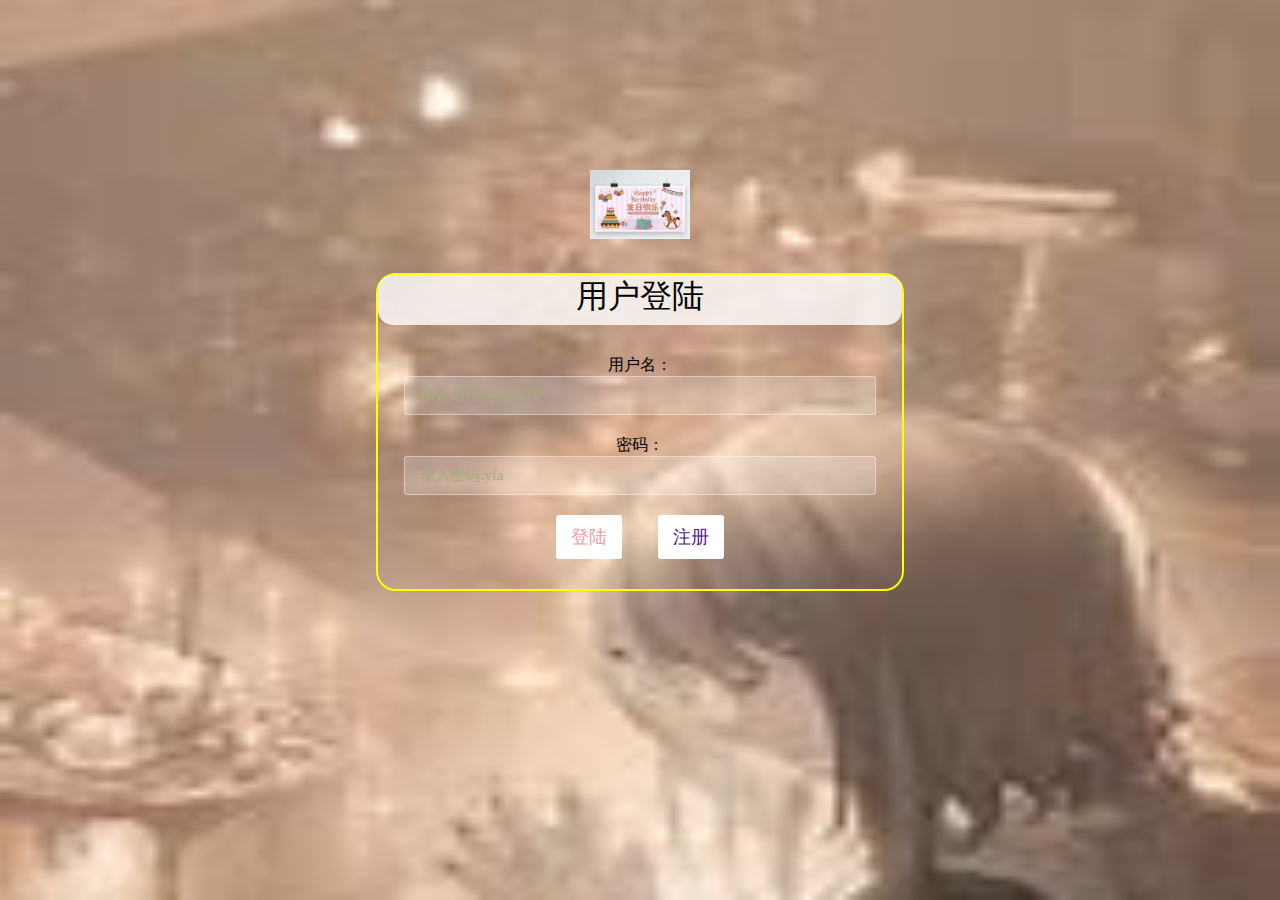
<file: 1.html>
<!doctype html>
<html lang="zh">
<head>
    <meta charset="UTF-8">
    <meta name="viewport" content="width=device-width, initial-scale=1.0">
    <title>登陆-追吻辰星</title>
    <link rel="stylesheet" href="denglu.css">
		<link rel="shortcut icon" href="zwcx/4.ico" type="image/x-icon">
</head>

<body>
<div class="htmleaf-container">
    <div class="wrapper">
        <div class="container">
        <img width="100px" src="zwcxlogo.png"/>
			<div class="dengluwaikuang" >
				<div style="font-size: 200%;background-color: rgba(255, 255, 255, 0.8);height: 50px;color: #000;border-radius: 15px;">用户登陆</div>
				<form style="color: #000;" class="form">
				  用户名： <input id="userName" name="userName" type="text" placeholder="输入用户名:杨富安">
				  密码： <input id="pwd" name="pwd" type="password" placeholder="输入密码:yfa">
				 <button type="submit" id="login-button">登陆</button>&nbsp;&nbsp;&nbsp;&nbsp;&nbsp;&nbsp;&nbsp;&nbsp;
				 <button id="login-button"><a style=" text-decoration:none"  href="">注册</a></button>
				</form>
            <h1 id="h"></h1>
            
			</div>
			
        </div>

        <ul class="bg-bubbles">
            <li></li>
            <li></li>
            <li></li>
            <li></li>
            <li></li>
            <li></li>
            <li></li>
            <li></li>
            <li></li>
            <li></li>
        </ul>
    </div>
</div>

<script src="jquery-3.6.0.min.js"></script>
<script src="verification.js"></script>

</body>
</html>
</file>
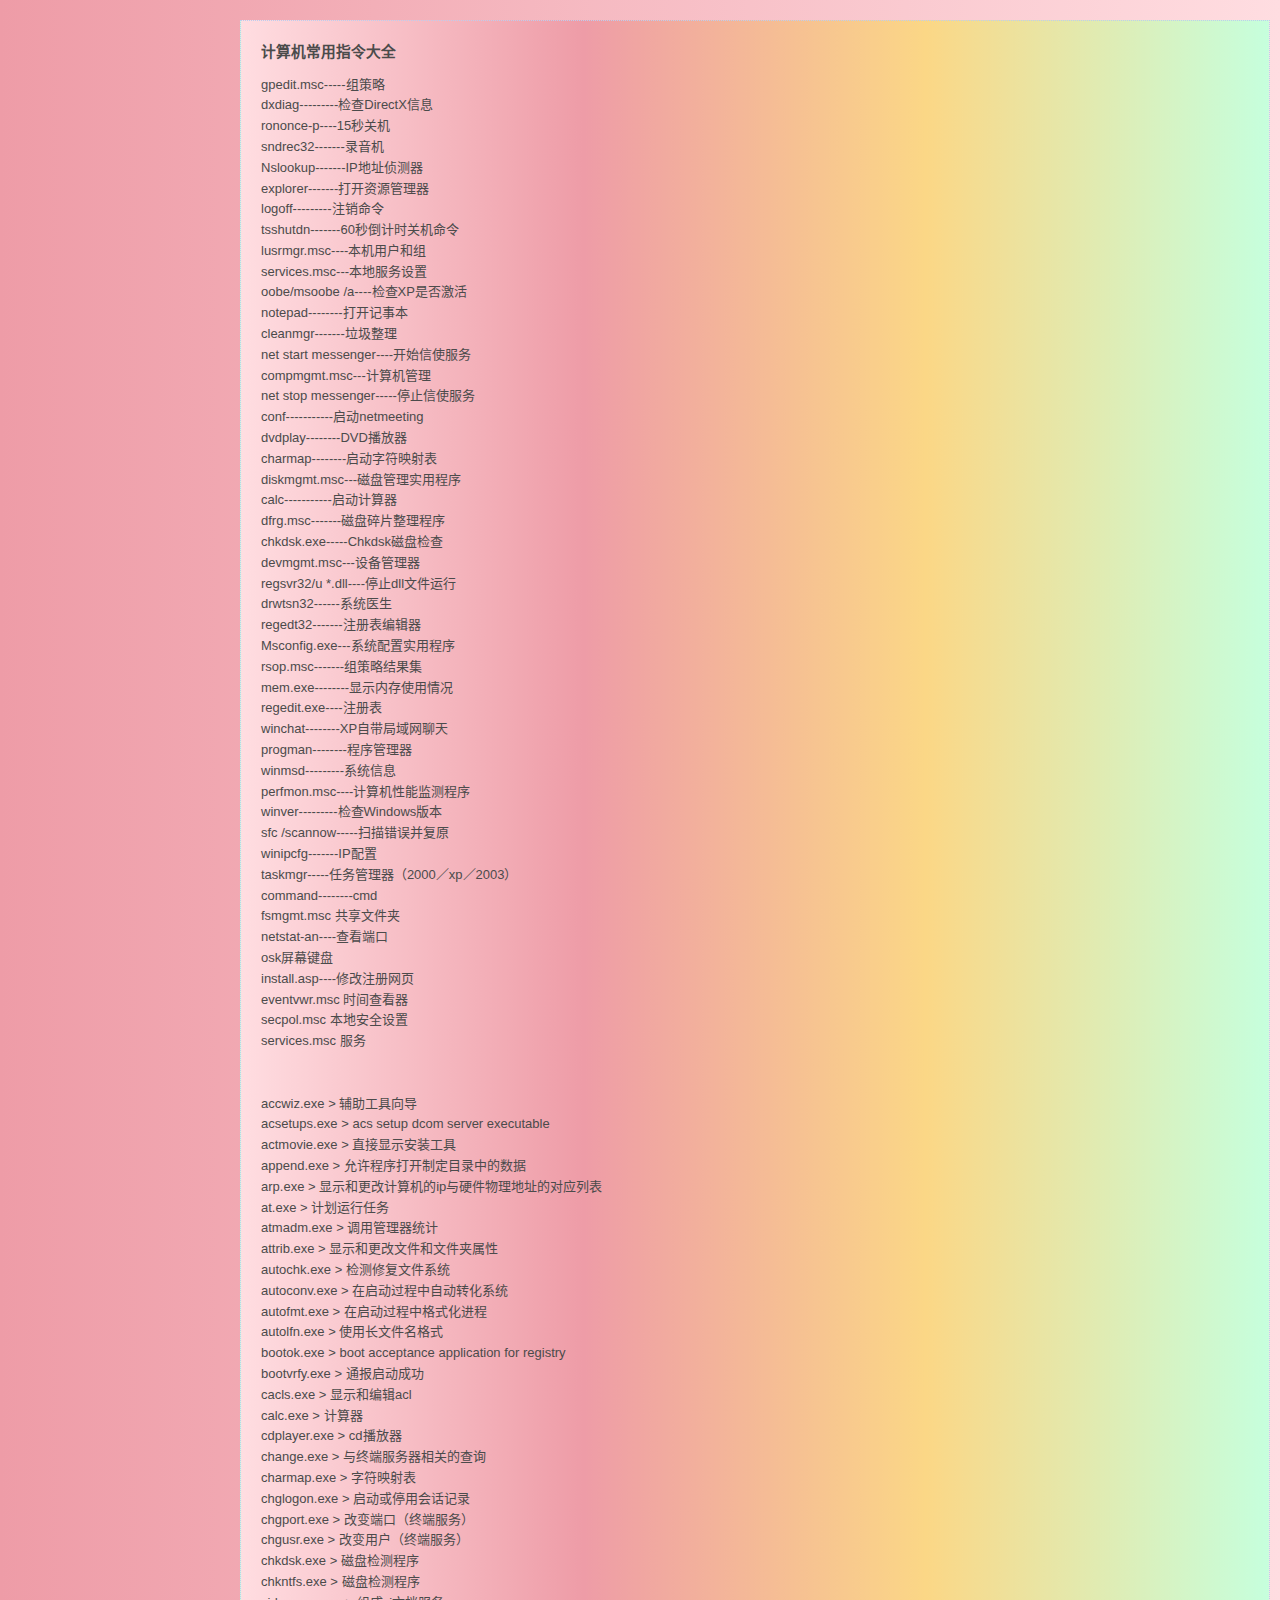
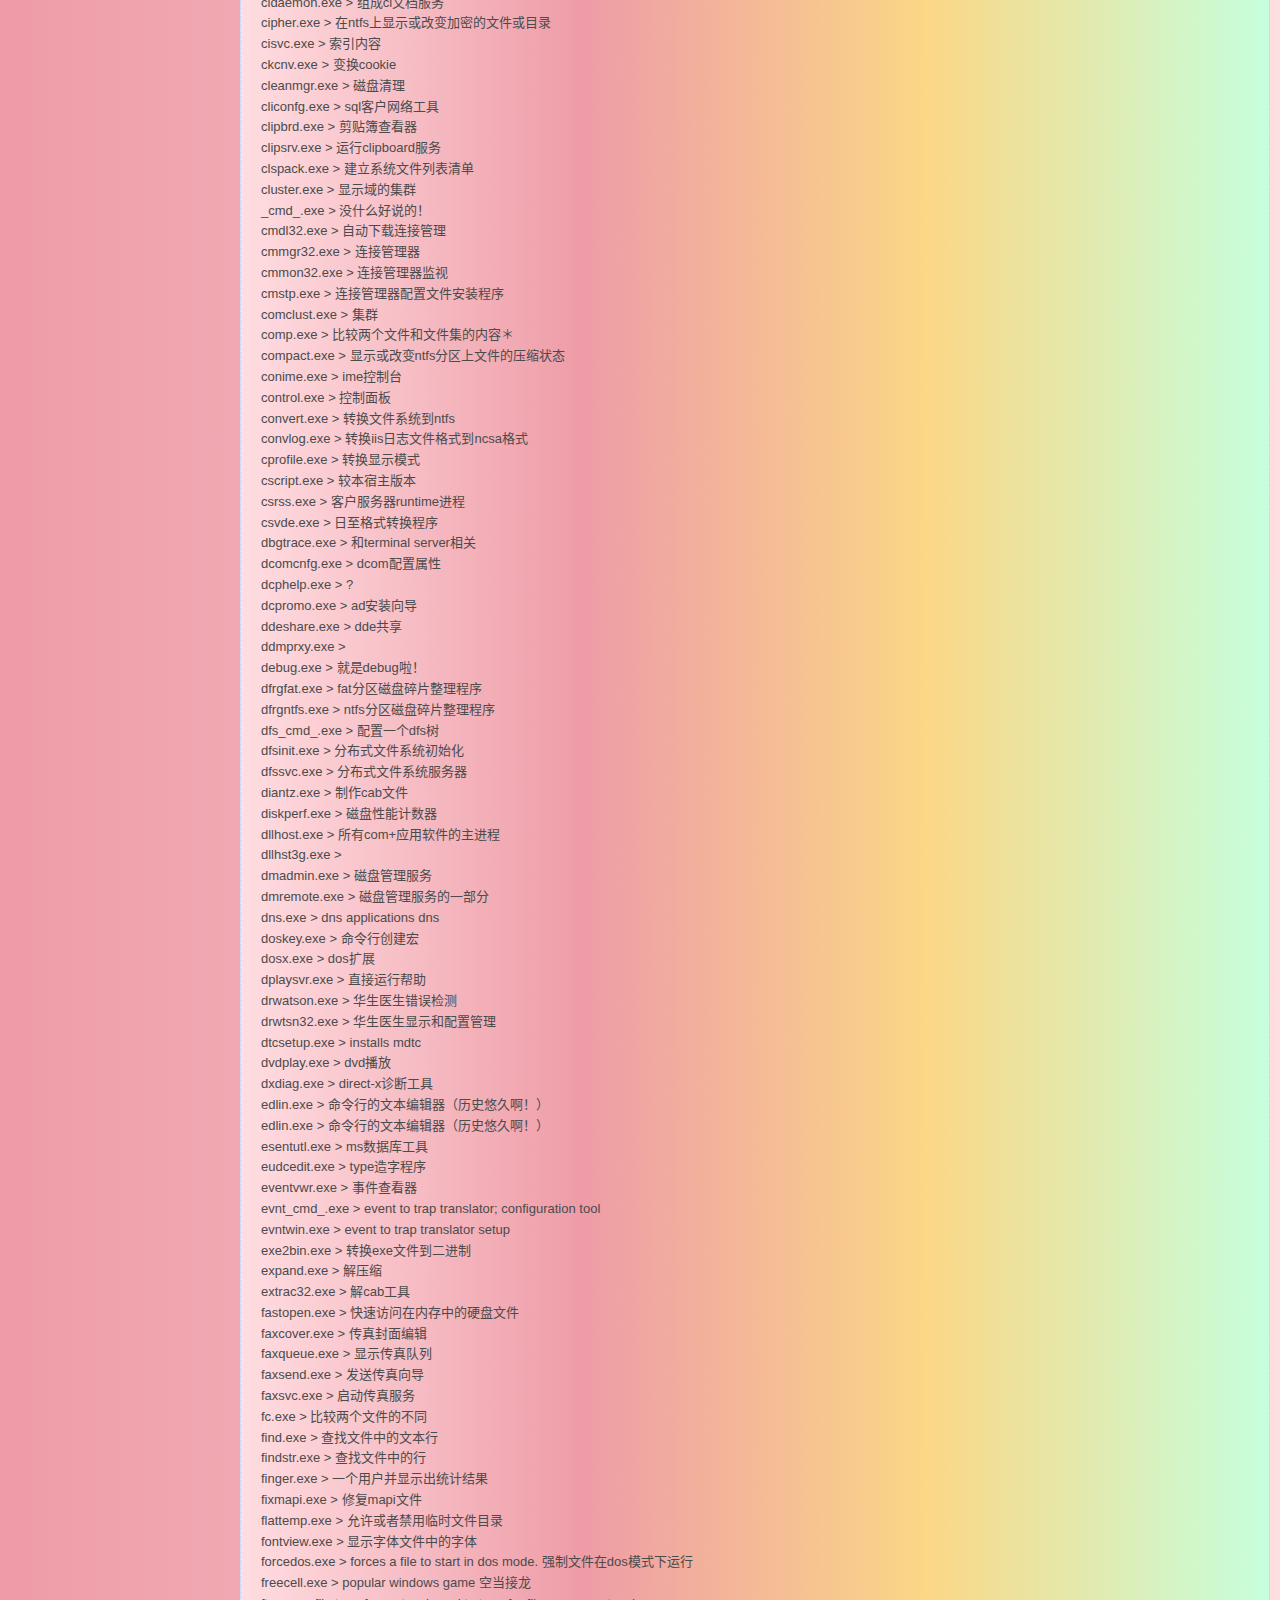
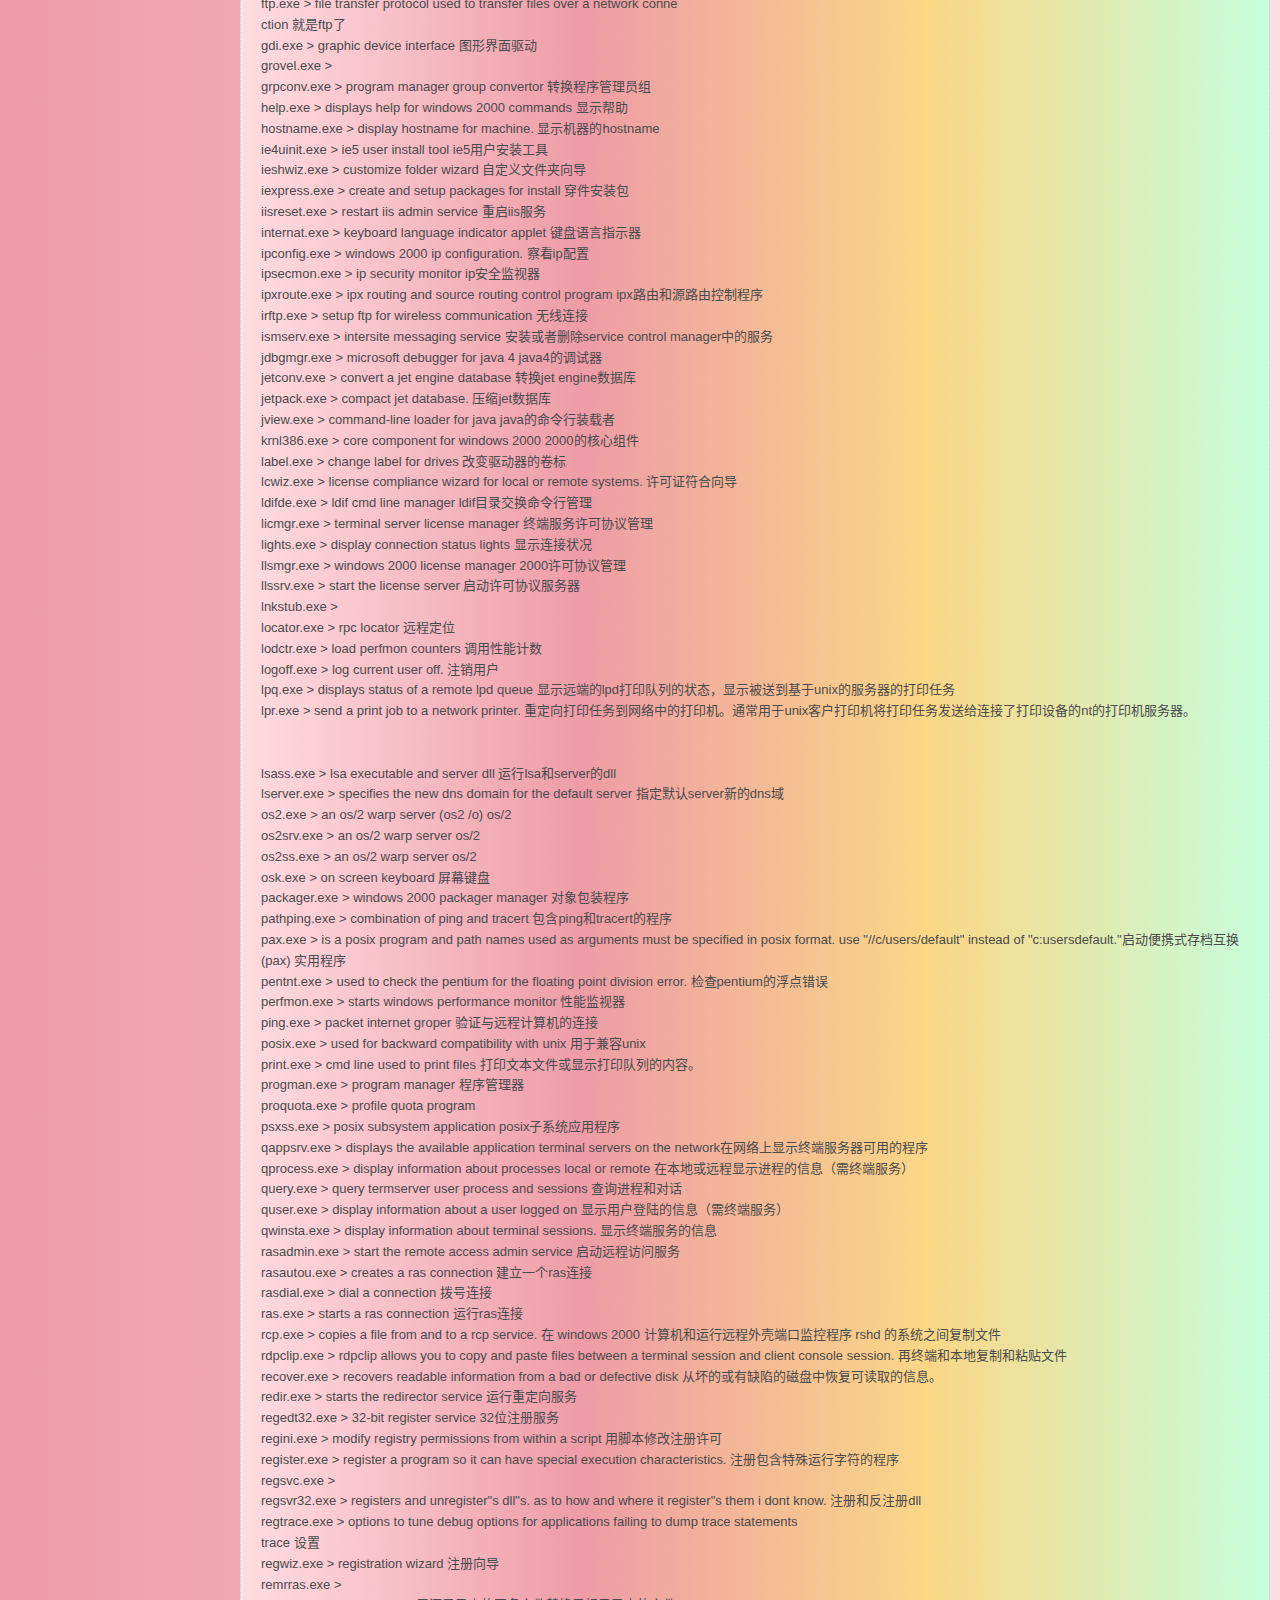
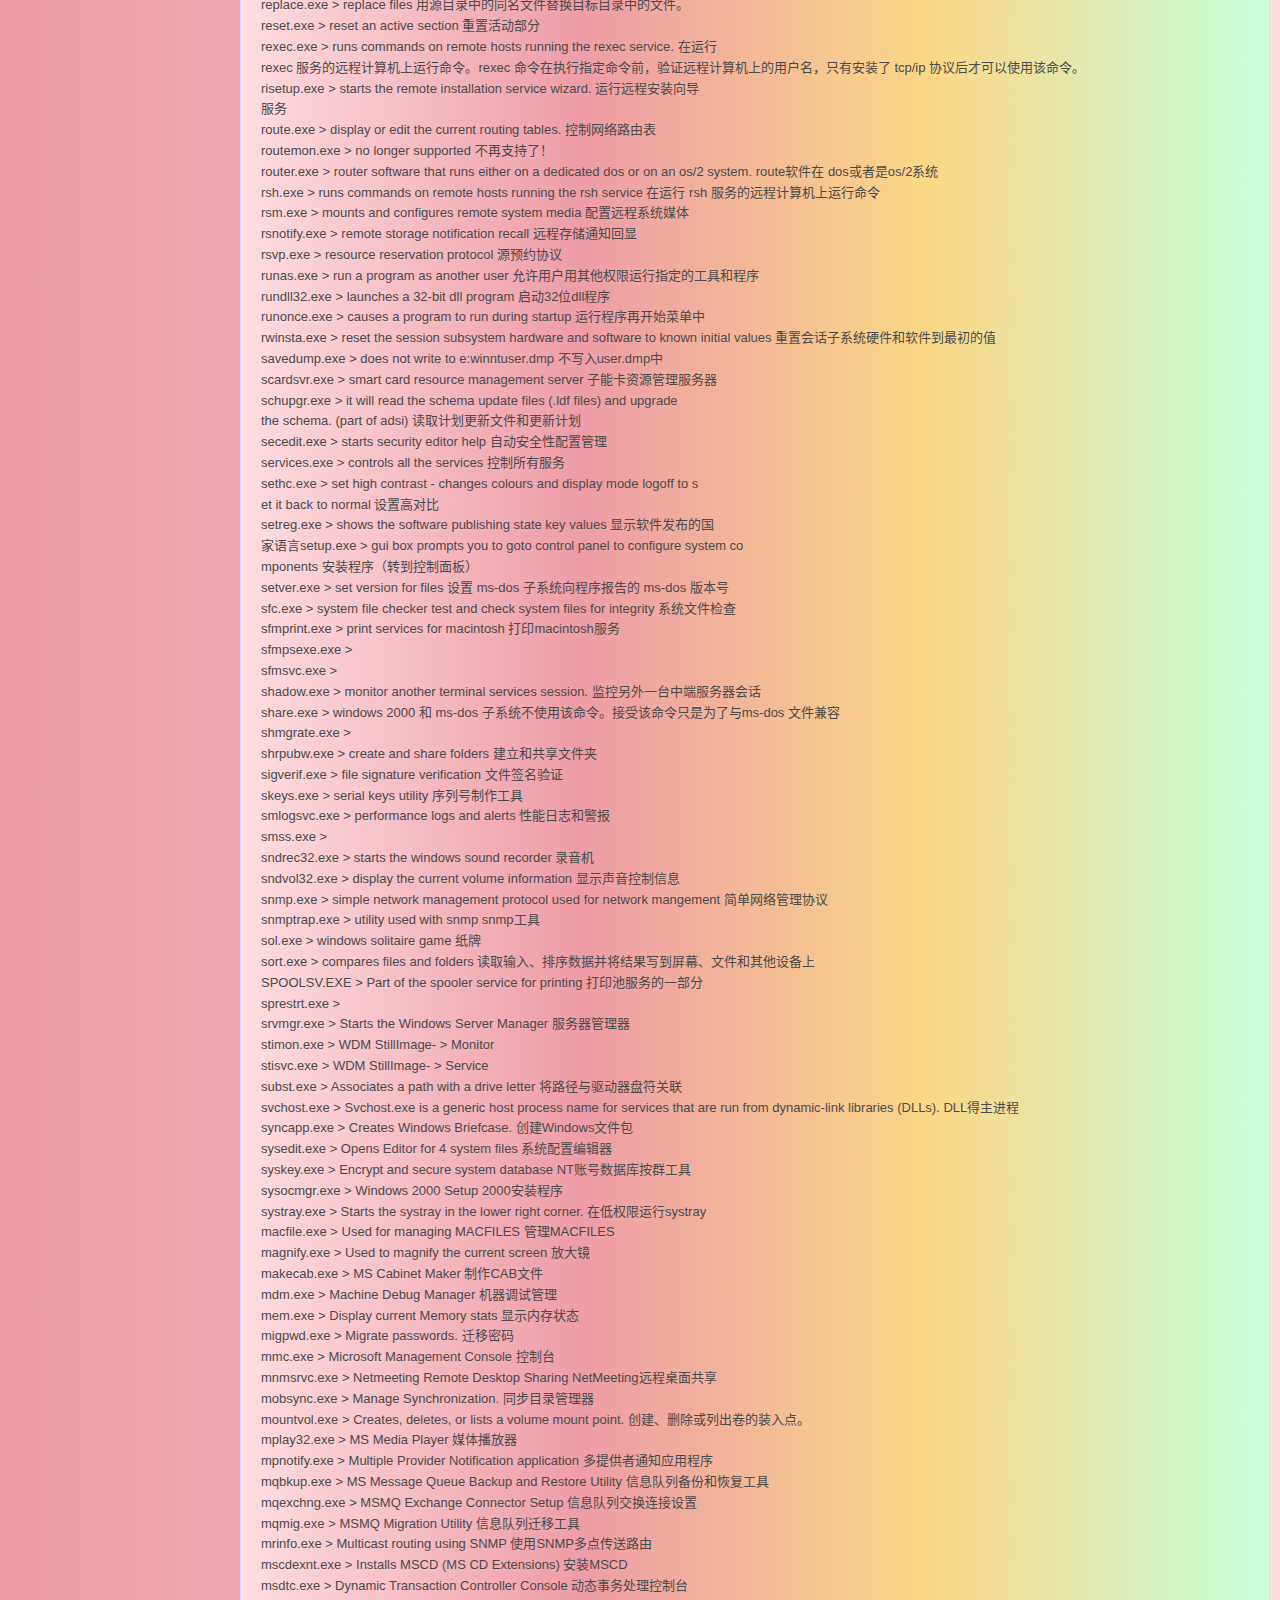
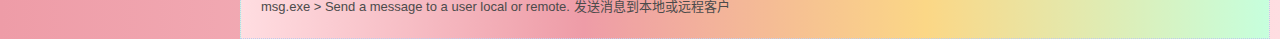
<file: zwcx/zldq/zldq.html>
<!DOCTYPE html>

<html lang="zh-cn" style="--olcb-folder-code-block-max-height:80vh;">
	<head>
		<link rel="shortcut icon" href="../4.ico" type="image/x-icon">
		<meta http-equiv="Content-Type" content="text/html; charset=UTF-8">
		<meta name="viewport" content="width=device-width, initial-scale=1.0">
		<meta name="referrer" content="origin-when-cross-origin">
		<meta name="description" content="gpedit.msc-----组策略dxdiag---------检查DirectX信息rononce-p----15秒关机sndrec32-------录音机Nslookup-------IP地址侦">
		<meta property="og:description" content="gpedit.msc-----组策略dxdiag---------检查DirectX信息rononce-p----15秒关机sndrec32-------录音机Nslookup-------IP地址侦">
		<meta http-equiv="Cache-Control" content="no-transform">
		<meta http-equiv="Cache-Control" content="no-siteapp">
		<meta http-equiv="X-UA-Compatible" content="IE=edge">
		<title>
			计算机常用指令大全 
		</title>
		
		
		
		<link id="MainCss" rel="stylesheet" href="bundle-valentine.min.css">
		
		
		
		
	</head>
	<body class="skin-valentine has-navbar" style="background-image:linear-gradient(to right, rgb(238, 156, 167), rgb(255, 221, 225));">
		
		
		<!--done-->
		
		
		
		<div id="centercontent" >
			<div id="post_detail" >
				<!--done-->
				<div class="post" style="background-image:linear-gradient(to left, rgb(198, 255, 221), rgb(251, 215, 134),rgb(238, 156, 167), rgb(255, 221, 225));">
					<div class="postTitle">
						<a id="cb_post_title_url" class="postTitle2 vertical-middle">
							<span role="heading" aria-level="2">
								计算机常用指令大全
							</span>
						</a>
					</div>
					<div id="cnblogs_post_body" class="blogpost-body blogpost-body-html">
						gpedit.msc-----组策略
						<br>
						dxdiag---------检查DirectX信息
						<br>
						rononce-p----15秒关机
						<br>
						sndrec32-------录音机
						<br>
						Nslookup-------IP地址侦测器
						<br>
						explorer-------打开资源管理器
						<br>
						logoff---------注销命令
						<br>
						tsshutdn-------60秒倒计时关机命令
						<br>
						lusrmgr.msc----本机用户和组
						<br>
						services.msc---本地服务设置
						<br>
						oobe/msoobe /a----检查XP是否激活
						<br>
						notepad--------打开记事本
						<br>
						cleanmgr-------垃圾整理
						<br>
						net start messenger----开始信使服务
						<br>
						compmgmt.msc---计算机管理
						<br>
						net stop messenger-----停止信使服务
						<br>
						conf-----------启动netmeeting
						<br>
						dvdplay--------DVD播放器
						<br>
						charmap--------启动字符映射表
						<br>
						diskmgmt.msc---磁盘管理实用程序
						<br>
						calc-----------启动计算器
						<br>
						dfrg.msc-------磁盘碎片整理程序
						<br>
						chkdsk.exe-----Chkdsk磁盘检查
						<br>
						devmgmt.msc---设备管理器
						<br>
						regsvr32/u *.dll----停止dll文件运行
						<br>
						drwtsn32------系统医生
						<br>
						regedt32-------注册表编辑器
						<br>
						Msconfig.exe---系统配置实用程序
						<br>
						rsop.msc-------组策略结果集
						<br>
						mem.exe--------显示内存使用情况
						<br>
						regedit.exe----注册表
						<br>
						winchat--------XP自带局域网聊天
						<br>
						progman--------程序管理器
						<br>
						winmsd---------系统信息
						<br>
						perfmon.msc----计算机性能监测程序
						<br>
						winver---------检查Windows版本
						<br>
						sfc /scannow-----扫描错误并复原
						<br>
						winipcfg-------IP配置
						<br>
						taskmgr-----任务管理器（2000／xp／2003）
						<br>
						command--------cmd
						<br>
						fsmgmt.msc 共享文件夹
						<br>
						netstat-an----查看端口
						<br>
						osk屏幕键盘
						<br>
						install.asp----修改注册网页
						<br>
						eventvwr.msc 时间查看器
						<br>
						secpol.msc 本地安全设置
						<br>
						services.msc 服务
						<br>
						<br>
						<br>
						accwiz.exe &gt; 辅助工具向导
						<br>
						acsetups.exe &gt; acs setup dcom server executable
						<br>
						actmovie.exe &gt; 直接显示安装工具
						<br>
						append.exe &gt; 允许程序打开制定目录中的数据
						<br>
						arp.exe &gt; 显示和更改计算机的ip与硬件物理地址的对应列表
						<br>
						at.exe &gt; 计划运行任务
						<br>
						atmadm.exe &gt; 调用管理器统计
						<br>
						attrib.exe &gt; 显示和更改文件和文件夹属性
						<br>
						autochk.exe &gt; 检测修复文件系统
						<br>
						autoconv.exe &gt; 在启动过程中自动转化系统
						<br>
						autofmt.exe &gt; 在启动过程中格式化进程
						<br>
						autolfn.exe &gt; 使用长文件名格式
						<br>
						bootok.exe &gt; boot acceptance application for registry
						<br>
						bootvrfy.exe &gt; 通报启动成功
						<br>
						cacls.exe &gt; 显示和编辑acl
						<br>
						calc.exe &gt; 计算器
						<br>
						cdplayer.exe &gt; cd播放器
						<br>
						change.exe &gt; 与终端服务器相关的查询
						<br>
						charmap.exe &gt; 字符映射表
						<br>
						chglogon.exe &gt; 启动或停用会话记录
						<br>
						chgport.exe &gt; 改变端口（终端服务）
						<br>
						chgusr.exe &gt; 改变用户（终端服务）
						<br>
						chkdsk.exe &gt; 磁盘检测程序
						<br>
						chkntfs.exe &gt; 磁盘检测程序
						<br>
						cidaemon.exe &gt; 组成ci文档服务
						<br>
						cipher.exe &gt; 在ntfs上显示或改变加密的文件或目录
						<br>
						cisvc.exe &gt; 索引内容
						<br>
						ckcnv.exe &gt; 变换cookie
						<br>
						cleanmgr.exe &gt; 磁盘清理
						<br>
						cliconfg.exe &gt; sql客户网络工具
						<br>
						clipbrd.exe &gt; 剪贴簿查看器
						<br>
						clipsrv.exe &gt; 运行clipboard服务
						<br>
						clspack.exe &gt; 建立系统文件列表清单
						<br>
						cluster.exe &gt; 显示域的集群
						<br>
						_cmd_.exe &gt; 没什么好说的！
						<br>
						cmdl32.exe &gt; 自动下载连接管理
						<br>
						cmmgr32.exe &gt; 连接管理器
						<br>
						cmmon32.exe &gt; 连接管理器监视
						<br>
						cmstp.exe &gt; 连接管理器配置文件安装程序
						<br>
						comclust.exe &gt; 集群
						<br>
						comp.exe &gt; 比较两个文件和文件集的内容＊
						<br>
						compact.exe &gt; 显示或改变ntfs分区上文件的压缩状态
						<br>
						conime.exe &gt; ime控制台
						<br>
						control.exe &gt; 控制面板
						<br>
						convert.exe &gt; 转换文件系统到ntfs
						<br>
						convlog.exe &gt; 转换iis日志文件格式到ncsa格式
						<br>
						cprofile.exe &gt; 转换显示模式
						<br>
						cscript.exe &gt; 较本宿主版本
						<br>
						csrss.exe &gt; 客户服务器runtime进程
						<br>
						csvde.exe &gt; 日至格式转换程序
						<br>
						dbgtrace.exe &gt; 和terminal server相关
						<br>
						dcomcnfg.exe &gt; dcom配置属性
						<br>
						dcphelp.exe &gt; ?
						<br>
						dcpromo.exe &gt; ad安装向导
						<br>
						ddeshare.exe &gt; dde共享
						<br>
						ddmprxy.exe &gt;
						<br>
						debug.exe &gt; 就是debug啦！
						<br>
						dfrgfat.exe &gt; fat分区磁盘碎片整理程序
						<br>
						dfrgntfs.exe &gt; ntfs分区磁盘碎片整理程序
						<br>
						dfs_cmd_.exe &gt; 配置一个dfs树
						<br>
						dfsinit.exe &gt; 分布式文件系统初始化
						<br>
						dfssvc.exe &gt; 分布式文件系统服务器
						<br>
						diantz.exe &gt; 制作cab文件
						<br>
						diskperf.exe &gt; 磁盘性能计数器
						<br>
						dllhost.exe &gt; 所有com+应用软件的主进程
						<br>
						dllhst3g.exe &gt;
						<br>
						dmadmin.exe &gt; 磁盘管理服务
						<br>
						dmremote.exe &gt; 磁盘管理服务的一部分
						<br>
						dns.exe &gt; dns applications dns
						<br>
						doskey.exe &gt; 命令行创建宏
						<br>
						dosx.exe &gt; dos扩展
						<br>
						dplaysvr.exe &gt; 直接运行帮助
						<br>
						drwatson.exe &gt; 华生医生错误检测
						<br>
						drwtsn32.exe &gt; 华生医生显示和配置管理
						<br>
						dtcsetup.exe &gt; installs mdtc
						<br>
						dvdplay.exe &gt; dvd播放
						<br>
						dxdiag.exe &gt; direct-x诊断工具
						<br>
						edlin.exe &gt; 命令行的文本编辑器（历史悠久啊！）
						<br>
						edlin.exe &gt; 命令行的文本编辑器（历史悠久啊！）
						<br>
						esentutl.exe &gt; ms数据库工具
						<br>
						eudcedit.exe &gt; type造字程序
						<br>
						eventvwr.exe &gt; 事件查看器
						<br>
						evnt_cmd_.exe &gt; event to trap translator; configuration tool
						<br>
						evntwin.exe &gt; event to trap translator setup
						<br>
						exe2bin.exe &gt; 转换exe文件到二进制
						<br>
						expand.exe &gt; 解压缩
						<br>
						extrac32.exe &gt; 解cab工具
						<br>
						fastopen.exe &gt; 快速访问在内存中的硬盘文件
						<br>
						faxcover.exe &gt; 传真封面编辑
						<br>
						faxqueue.exe &gt; 显示传真队列
						<br>
						faxsend.exe &gt; 发送传真向导
						<br>
						faxsvc.exe &gt; 启动传真服务
						<br>
						fc.exe &gt; 比较两个文件的不同
						<br>
						find.exe &gt; 查找文件中的文本行
						<br>
						findstr.exe &gt; 查找文件中的行
						<br>
						finger.exe &gt; 一个用户并显示出统计结果
						<br>
						fixmapi.exe &gt; 修复mapi文件
						<br>
						flattemp.exe &gt; 允许或者禁用临时文件目录
						<br>
						fontview.exe &gt; 显示字体文件中的字体
						<br>
						forcedos.exe &gt; forces a file to start in dos mode. 强制文件在dos模式下运行
						<br>
						freecell.exe &gt; popular windows game 空当接龙
						<br>
						ftp.exe &gt; file transfer protocol used to transfer files over a network
						conne
						<br>
						ction 就是ftp了
						<br>
						gdi.exe &gt; graphic device interface 图形界面驱动
						<br>
						grovel.exe &gt;
						<br>
						grpconv.exe &gt; program manager group convertor 转换程序管理员组
						<br>
						help.exe &gt; displays help for windows 2000 commands 显示帮助
						<br>
						hostname.exe &gt; display hostname for machine. 显示机器的hostname
						<br>
						ie4uinit.exe &gt; ie5 user install tool ie5用户安装工具
						<br>
						ieshwiz.exe &gt; customize folder wizard 自定义文件夹向导
						<br>
						iexpress.exe &gt; create and setup packages for install 穿件安装包
						<br>
						iisreset.exe &gt; restart iis admin service 重启iis服务
						<br>
						internat.exe &gt; keyboard language indicator applet 键盘语言指示器
						<br>
						ipconfig.exe &gt; windows 2000 ip configuration. 察看ip配置
						<br>
						ipsecmon.exe &gt; ip security monitor ip安全监视器
						<br>
						ipxroute.exe &gt; ipx routing and source routing control program ipx路由和源路由控制程序
						<br>
						irftp.exe &gt; setup ftp for wireless communication 无线连接
						<br>
						ismserv.exe &gt; intersite messaging service 安装或者删除service control manager中的服务
						<br>
						jdbgmgr.exe &gt; microsoft debugger for java 4 java4的调试器
						<br>
						jetconv.exe &gt; convert a jet engine database 转换jet engine数据库
						<br>
						jetpack.exe &gt; compact jet database. 压缩jet数据库
						<br>
						jview.exe &gt; command-line loader for java java的命令行装载者
						<br>
						krnl386.exe &gt; core component for windows 2000 2000的核心组件
						<br>
						label.exe &gt; change label for drives 改变驱动器的卷标
						<br>
						lcwiz.exe &gt; license compliance wizard for local or remote systems.
						许可证符合向导
						<br>
						ldifde.exe &gt; ldif cmd line manager ldif目录交换命令行管理
						<br>
						licmgr.exe &gt; terminal server license manager 终端服务许可协议管理
						<br>
						lights.exe &gt; display connection status lights 显示连接状况
						<br>
						llsmgr.exe &gt; windows 2000 license manager 2000许可协议管理
						<br>
						llssrv.exe &gt; start the license server 启动许可协议服务器
						<br>
						lnkstub.exe &gt;
						<br>
						locator.exe &gt; rpc locator 远程定位
						<br>
						lodctr.exe &gt; load perfmon counters 调用性能计数
						<br>
						logoff.exe &gt; log current user off. 注销用户
						<br>
						lpq.exe &gt; displays status of a remote lpd queue 显示远端的lpd打印队列的状态，显示被送到基于unix的服务器的打印任务
						<br>
						lpr.exe &gt; send a print job to a network printer. 重定向打印任务到网络中的打印机。通常用于unix客户打印机将打印任务发送给连接了打印设备的nt的打印机服务器。
						<br>
						<br>
						<br>
						lsass.exe &gt; lsa executable and server dll 运行lsa和server的dll
						<br>
						lserver.exe &gt; specifies the new dns domain for the default server 指定默认server新的dns域
						<br>
						os2.exe &gt; an os/2 warp server (os2 /o) os/2
						<br>
						os2srv.exe &gt; an os/2 warp server os/2
						<br>
						os2ss.exe &gt; an os/2 warp server os/2
						<br>
						osk.exe &gt; on screen keyboard 屏幕键盘
						<br>
						packager.exe &gt; windows 2000 packager manager 对象包装程序
						<br>
						pathping.exe &gt; combination of ping and tracert 包含ping和tracert的程序
						<br>
						pax.exe &gt; is a posix program and path names used as arguments must
						be specified in posix format. use "//c/users/default" instead of "c:usersdefault."启动便携式存档互换
						(pax) 实用程序
						<br>
						pentnt.exe &gt; used to check the pentium for the floating point division
						error. 检查pentium的浮点错误
						<br>
						perfmon.exe &gt; starts windows performance monitor 性能监视器
						<br>
						ping.exe &gt; packet internet groper 验证与远程计算机的连接
						<br>
						posix.exe &gt; used for backward compatibility with unix 用于兼容unix
						<br>
						print.exe &gt; cmd line used to print files 打印文本文件或显示打印队列的内容。
						<br>
						progman.exe &gt; program manager 程序管理器
						<br>
						proquota.exe &gt; profile quota program
						<br>
						psxss.exe &gt; posix subsystem application posix子系统应用程序
						<br>
						qappsrv.exe &gt; displays the available application terminal servers on
						the network在网络上显示终端服务器可用的程序
						<br>
						qprocess.exe &gt; display information about processes local or remote
						在本地或远程显示进程的信息（需终端服务）
						<br>
						query.exe &gt; query termserver user process and sessions 查询进程和对话
						<br>
						quser.exe &gt; display information about a user logged on 显示用户登陆的信息（需终端服务）
						<br>
						qwinsta.exe &gt; display information about terminal sessions. 显示终端服务的信息
						<br>
						rasadmin.exe &gt; start the remote access admin service 启动远程访问服务
						<br>
						rasautou.exe &gt; creates a ras connection 建立一个ras连接
						<br>
						rasdial.exe &gt; dial a connection 拨号连接
						<br>
						ras.exe &gt; starts a ras connection 运行ras连接
						<br>
						rcp.exe &gt; copies a file from and to a rcp service. 在 windows 2000 计算机和运行远程外壳端口监控程序
						rshd 的系统之间复制文件
						<br>
						rdpclip.exe &gt; rdpclip allows you to copy and paste files between a
						terminal session and client console session. 再终端和本地复制和粘贴文件
						<br>
						recover.exe &gt; recovers readable information from a bad or defective
						disk 从坏的或有缺陷的磁盘中恢复可读取的信息。
						<br>
						redir.exe &gt; starts the redirector service 运行重定向服务
						<br>
						regedt32.exe &gt; 32-bit register service 32位注册服务
						<br>
						regini.exe &gt; modify registry permissions from within a script 用脚本修改注册许可
						<br>
						register.exe &gt; register a program so it can have special execution
						characteristics. 注册包含特殊运行字符的程序
						<br>
						regsvc.exe &gt;
						<br>
						regsvr32.exe &gt; registers and unregister"s dll"s. as to how and where
						it register"s them i dont know. 注册和反注册dll
						<br>
						regtrace.exe &gt; options to tune debug options for applications failing
						to dump trace statements
						<br>
						trace 设置
						<br>
						regwiz.exe &gt; registration wizard 注册向导
						<br>
						remrras.exe &gt;
						<br>
						replace.exe &gt; replace files 用源目录中的同名文件替换目标目录中的文件。
						<br>
						reset.exe &gt; reset an active section 重置活动部分
						<br>
						rexec.exe &gt; runs commands on remote hosts running the rexec service.
						在运行
						<br>
						rexec 服务的远程计算机上运行命令。rexec 命令在执行指定命令前，验证远程计算机上的用户名，只有安装了 tcp/ip 协议后才可以使用该命令。
						<br>
						risetup.exe &gt; starts the remote installation service wizard. 运行远程安装向导
						<br>
						服务
						<br>
						route.exe &gt; display or edit the current routing tables. 控制网络路由表
						<br>
						routemon.exe &gt; no longer supported 不再支持了！
						<br>
						router.exe &gt; router software that runs either on a dedicated dos or
						on an os/2 system. route软件在 dos或者是os/2系统
						<br>
						rsh.exe &gt; runs commands on remote hosts running the rsh service 在运行
						rsh 服务的远程计算机上运行命令
						<br>
						rsm.exe &gt; mounts and configures remote system media 配置远程系统媒体
						<br>
						rsnotify.exe &gt; remote storage notification recall 远程存储通知回显
						<br>
						rsvp.exe &gt; resource reservation protocol 源预约协议
						<br>
						runas.exe &gt; run a program as another user 允许用户用其他权限运行指定的工具和程序
						<br>
						rundll32.exe &gt; launches a 32-bit dll program 启动32位dll程序
						<br>
						runonce.exe &gt; causes a program to run during startup 运行程序再开始菜单中
						<br>
						rwinsta.exe &gt; reset the session subsystem hardware and software to
						known initial values 重置会话子系统硬件和软件到最初的值
						<br>
						savedump.exe &gt; does not write to e:winntuser.dmp 不写入user.dmp中
						<br>
						scardsvr.exe &gt; smart card resource management server 子能卡资源管理服务器
						<br>
						schupgr.exe &gt; it will read the schema update files (.ldf files) and
						upgrade
						<br>
						the schema. (part of adsi) 读取计划更新文件和更新计划
						<br>
						secedit.exe &gt; starts security editor help 自动安全性配置管理
						<br>
						services.exe &gt; controls all the services 控制所有服务
						<br>
						sethc.exe &gt; set high contrast - changes colours and display mode logoff
						to s
						<br>
						et it back to normal 设置高对比
						<br>
						setreg.exe &gt; shows the software publishing state key values 显示软件发布的国
						<br>
						家语言setup.exe &gt; gui box prompts you to goto control panel to configure
						system co
						<br>
						mponents 安装程序（转到控制面板）
						<br>
						setver.exe &gt; set version for files 设置 ms-dos 子系统向程序报告的 ms-dos 版本号
						<br>
						sfc.exe &gt; system file checker test and check system files for integrity
						系统文件检查
						<br>
						sfmprint.exe &gt; print services for macintosh 打印macintosh服务
						<br>
						sfmpsexe.exe &gt;
						<br>
						sfmsvc.exe &gt;
						<br>
						shadow.exe &gt; monitor another terminal services session. 监控另外一台中端服务器会话
						<br>
						share.exe &gt; windows 2000 和 ms-dos 子系统不使用该命令。接受该命令只是为了与ms-dos 文件兼容
						<br>
						shmgrate.exe &gt;
						<br>
						shrpubw.exe &gt; create and share folders 建立和共享文件夹
						<br>
						sigverif.exe &gt; file signature verification 文件签名验证
						<br>
						skeys.exe &gt; serial keys utility 序列号制作工具
						<br>
						smlogsvc.exe &gt; performance logs and alerts 性能日志和警报
						<br>
						smss.exe &gt;
						<br>
						sndrec32.exe &gt; starts the windows sound recorder 录音机
						<br>
						sndvol32.exe &gt; display the current volume information 显示声音控制信息
						<br>
						snmp.exe &gt; simple network management protocol used for network mangement
						简单网络管理协议
						<br>
						snmptrap.exe &gt; utility used with snmp snmp工具
						<br>
						sol.exe &gt; windows solitaire game 纸牌
						<br>
						sort.exe &gt; compares files and folders 读取输入、排序数据并将结果写到屏幕、文件和其他设备上
						<br>
						SPOOLSV.EXE &gt; Part of the spooler service for printing 打印池服务的一部分
						<br>
						sprestrt.exe &gt;
						<br>
						srvmgr.exe &gt; Starts the Windows Server Manager 服务器管理器
						<br>
						stimon.exe &gt; WDM StillImage- &gt; Monitor
						<br>
						stisvc.exe &gt; WDM StillImage- &gt; Service
						<br>
						subst.exe &gt; Associates a path with a drive letter 将路径与驱动器盘符关联
						<br>
						svchost.exe &gt; Svchost.exe is a generic host process name for services
						that are run from dynamic-link libraries (DLLs). DLL得主进程
						<br>
						syncapp.exe &gt; Creates Windows Briefcase. 创建Windows文件包
						<br>
						sysedit.exe &gt; Opens Editor for 4 system files 系统配置编辑器
						<br>
						syskey.exe &gt; Encrypt and secure system database NT账号数据库按群工具
						<br>
						sysocmgr.exe &gt; Windows 2000 Setup 2000安装程序
						<br>
						systray.exe &gt; Starts the systray in the lower right corner. 在低权限运行systray
						<br>
						macfile.exe &gt; Used for managing MACFILES 管理MACFILES
						<br>
						magnify.exe &gt; Used to magnify the current screen 放大镜
						<br>
						makecab.exe &gt; MS Cabinet Maker 制作CAB文件
						<br>
						mdm.exe &gt; Machine Debug Manager 机器调试管理
						<br>
						mem.exe &gt; Display current Memory stats 显示内存状态
						<br>
						migpwd.exe &gt; Migrate passwords. 迁移密码
						<br>
						mmc.exe &gt; Microsoft Management Console 控制台
						<br>
						mnmsrvc.exe &gt; Netmeeting Remote Desktop Sharing NetMeeting远程桌面共享
						<br>
						mobsync.exe &gt; Manage Synchronization. 同步目录管理器
						<br>
						mountvol.exe &gt; Creates, deletes, or lists a volume mount point. 创建、删除或列出卷的装入点。
						<br>
						mplay32.exe &gt; MS Media Player 媒体播放器
						<br>
						mpnotify.exe &gt; Multiple Provider Notification application 多提供者通知应用程序
						<br>
						mqbkup.exe &gt; MS Message Queue Backup and Restore Utility 信息队列备份和恢复工具
						<br>
						mqexchng.exe &gt; MSMQ Exchange Connector Setup 信息队列交换连接设置
						<br>
						mqmig.exe &gt; MSMQ Migration Utility 信息队列迁移工具
						<br>
						mrinfo.exe &gt; Multicast routing using SNMP 使用SNMP多点传送路由
						<br>
						mscdexnt.exe &gt; Installs MSCD (MS CD Extensions) 安装MSCD
						<br>
						msdtc.exe &gt; Dynamic Transaction Controller Console 动态事务处理控制台
						<br>
						msg.exe &gt; Send a message to a user local or remote. 发送消息到本地或远程客户&nbsp;
					</div>
					
					
					
					
				</div>
				
		
		<!--done-->
		
		
		
		
		
		
	</body>

</html>
</file>
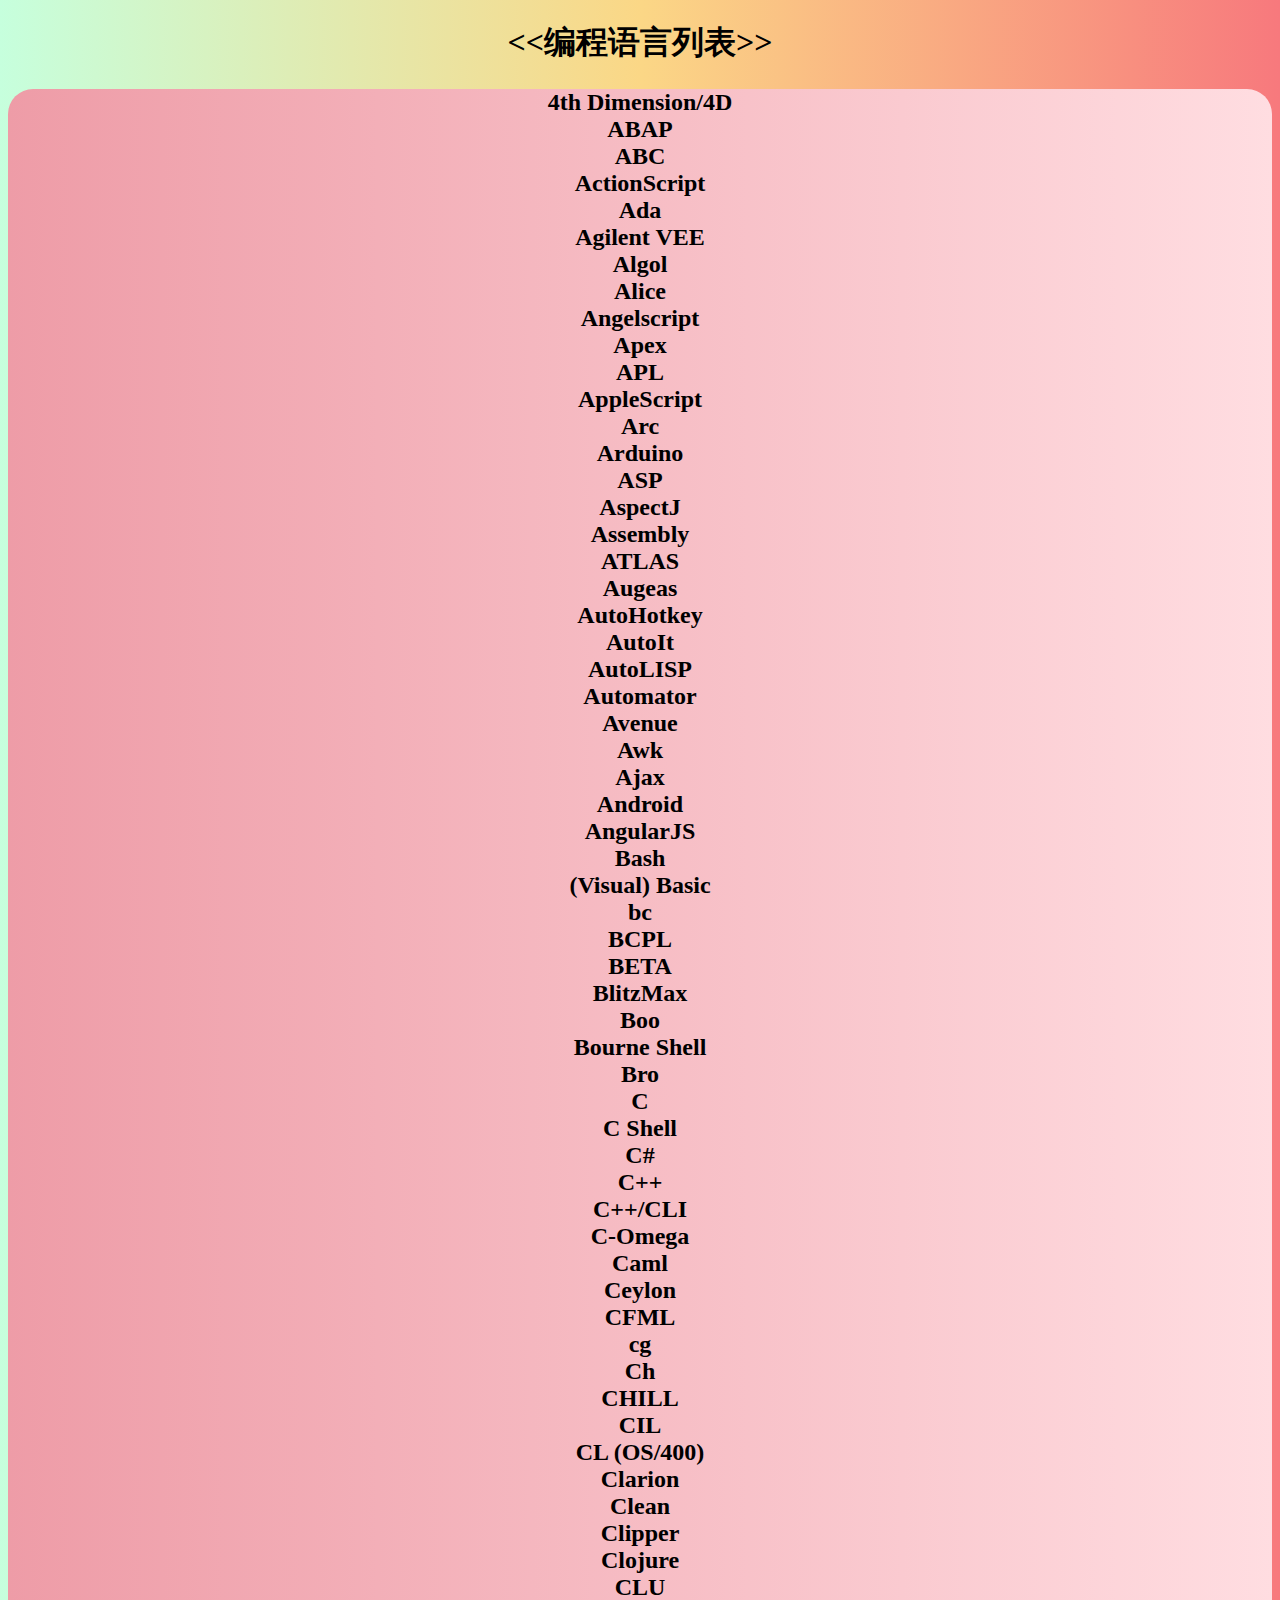
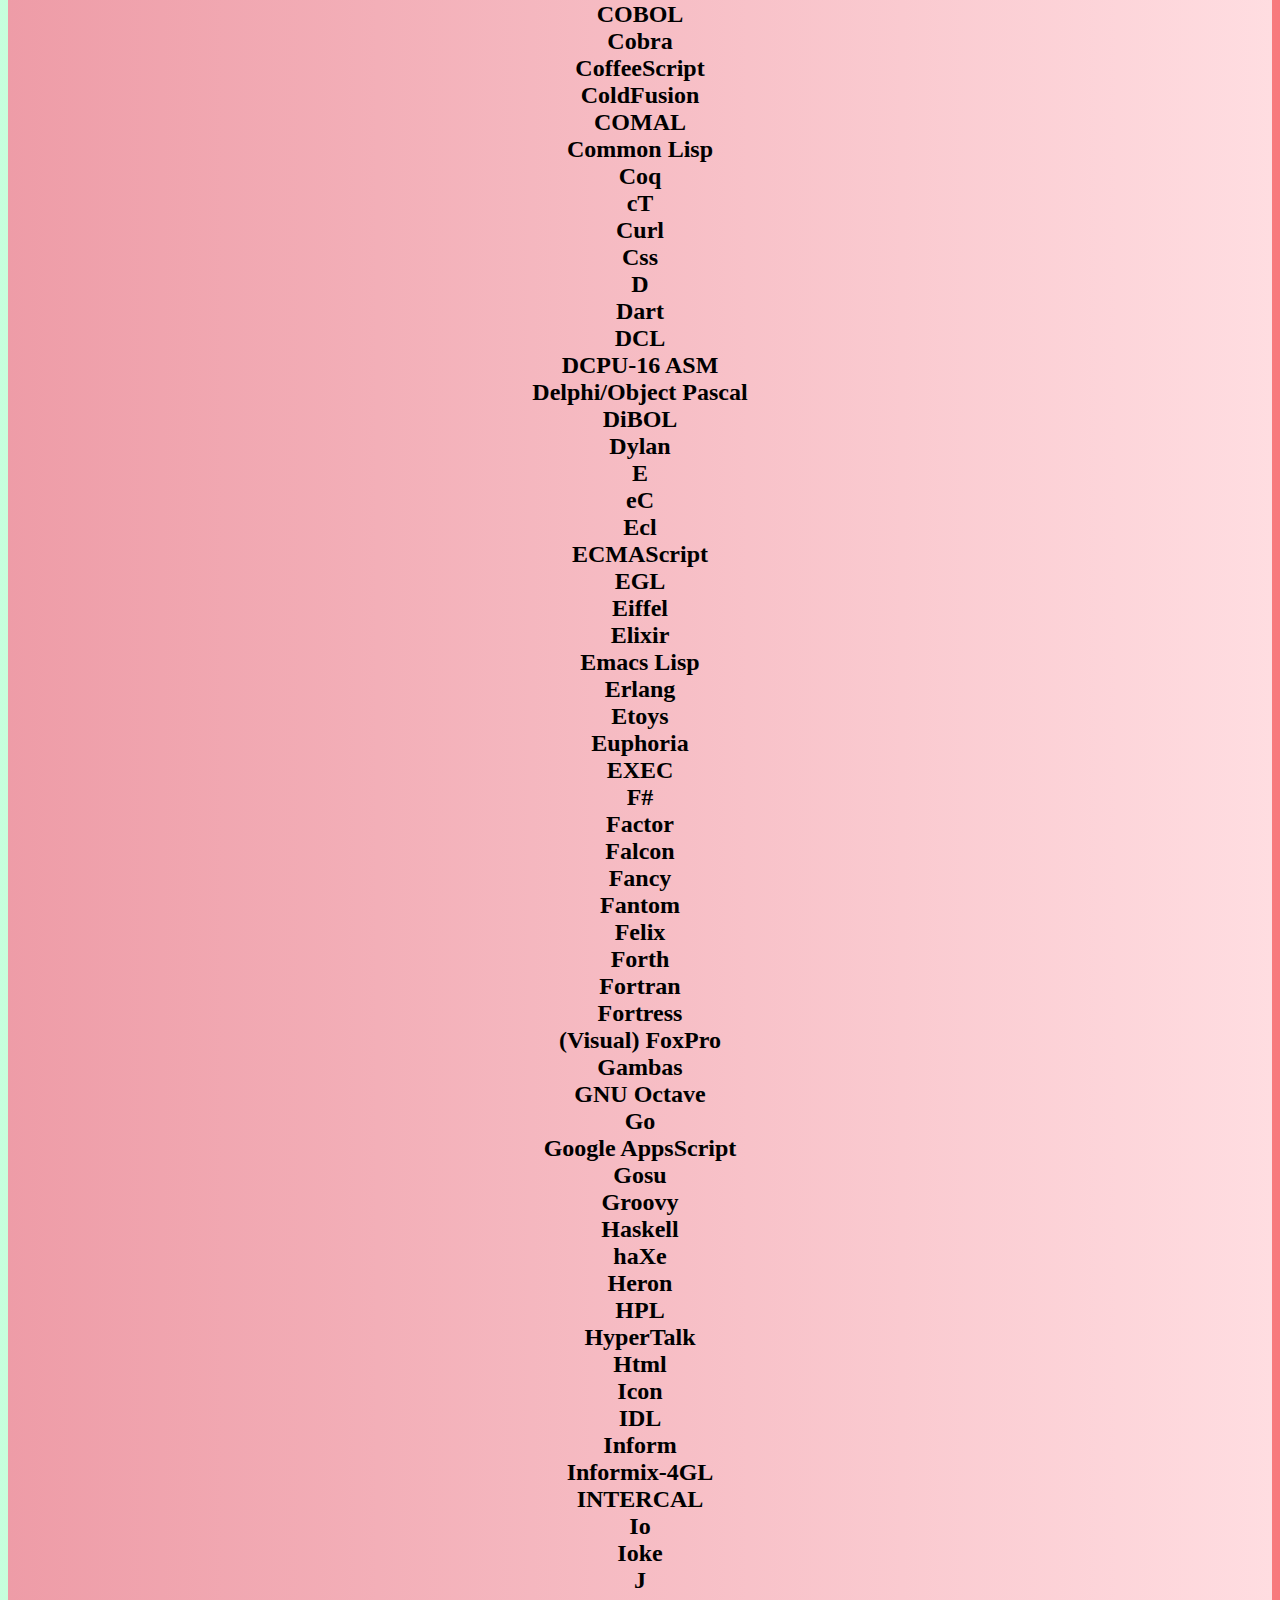
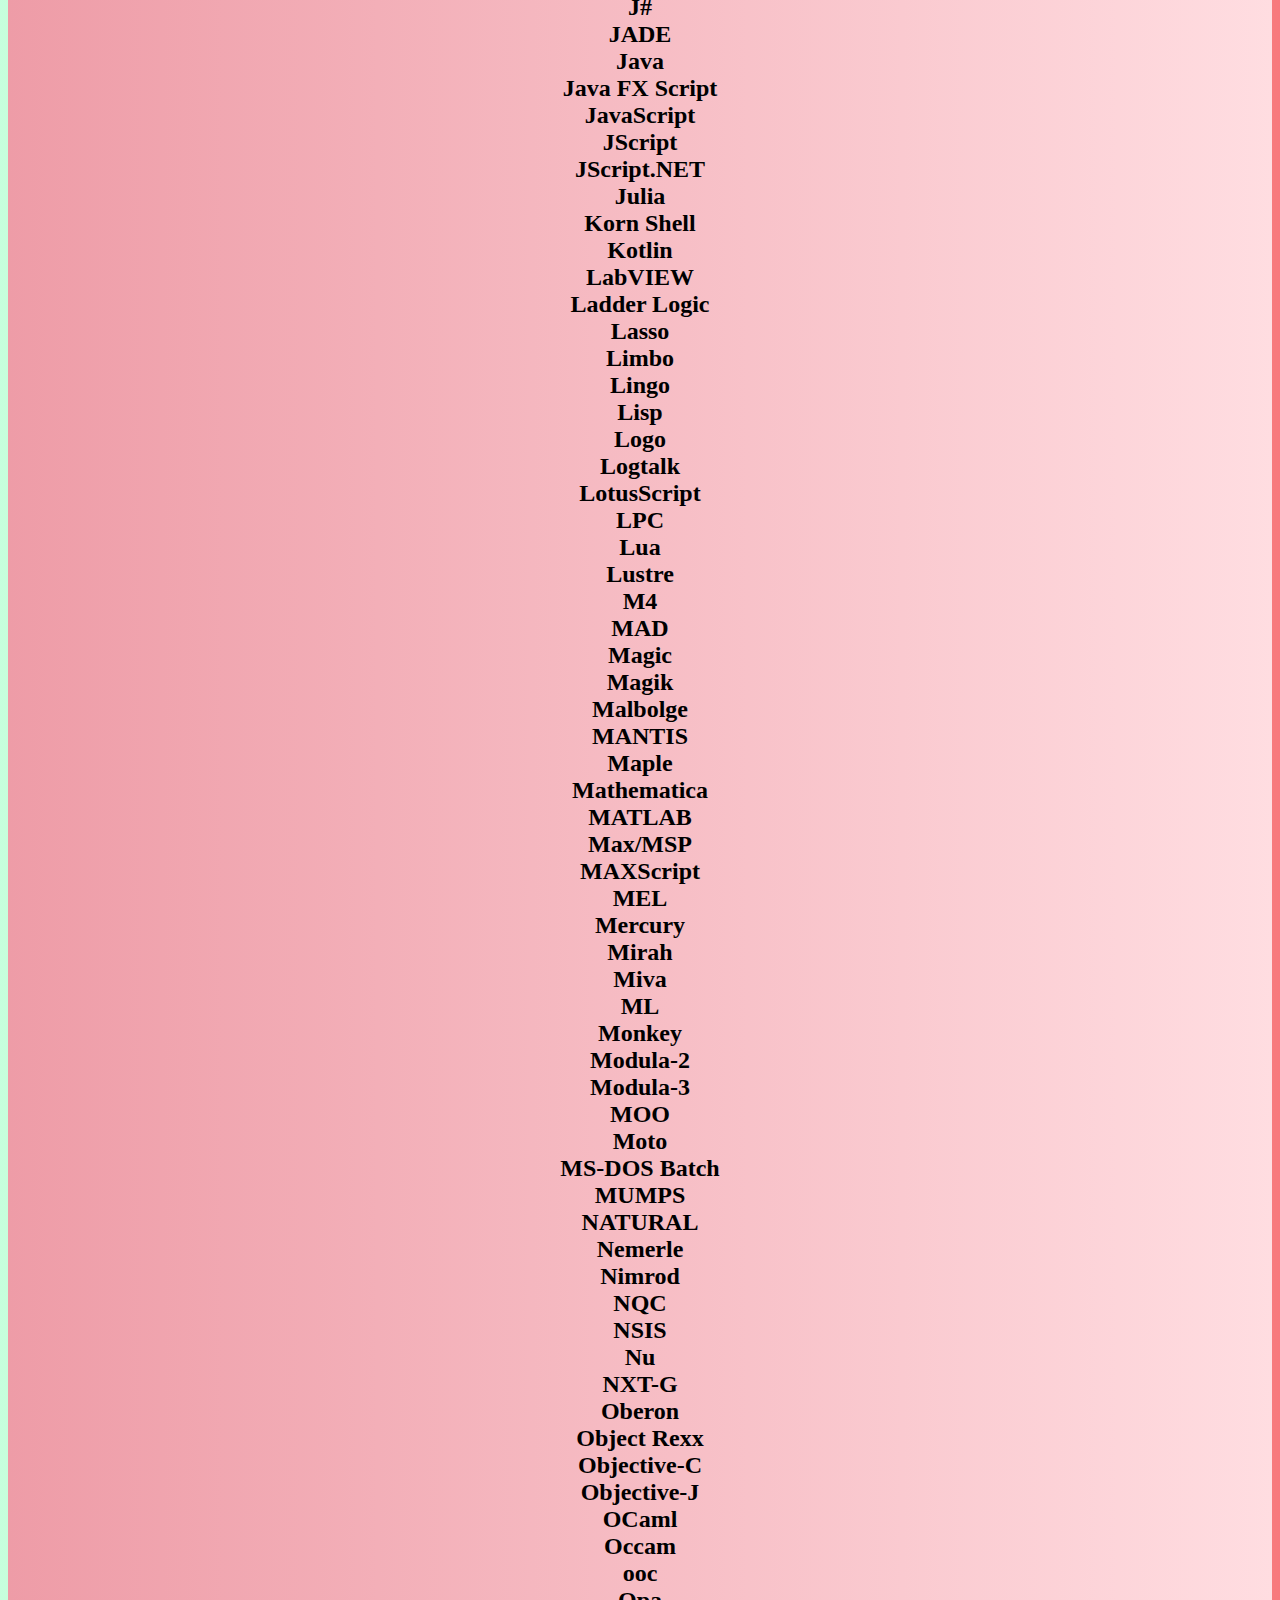
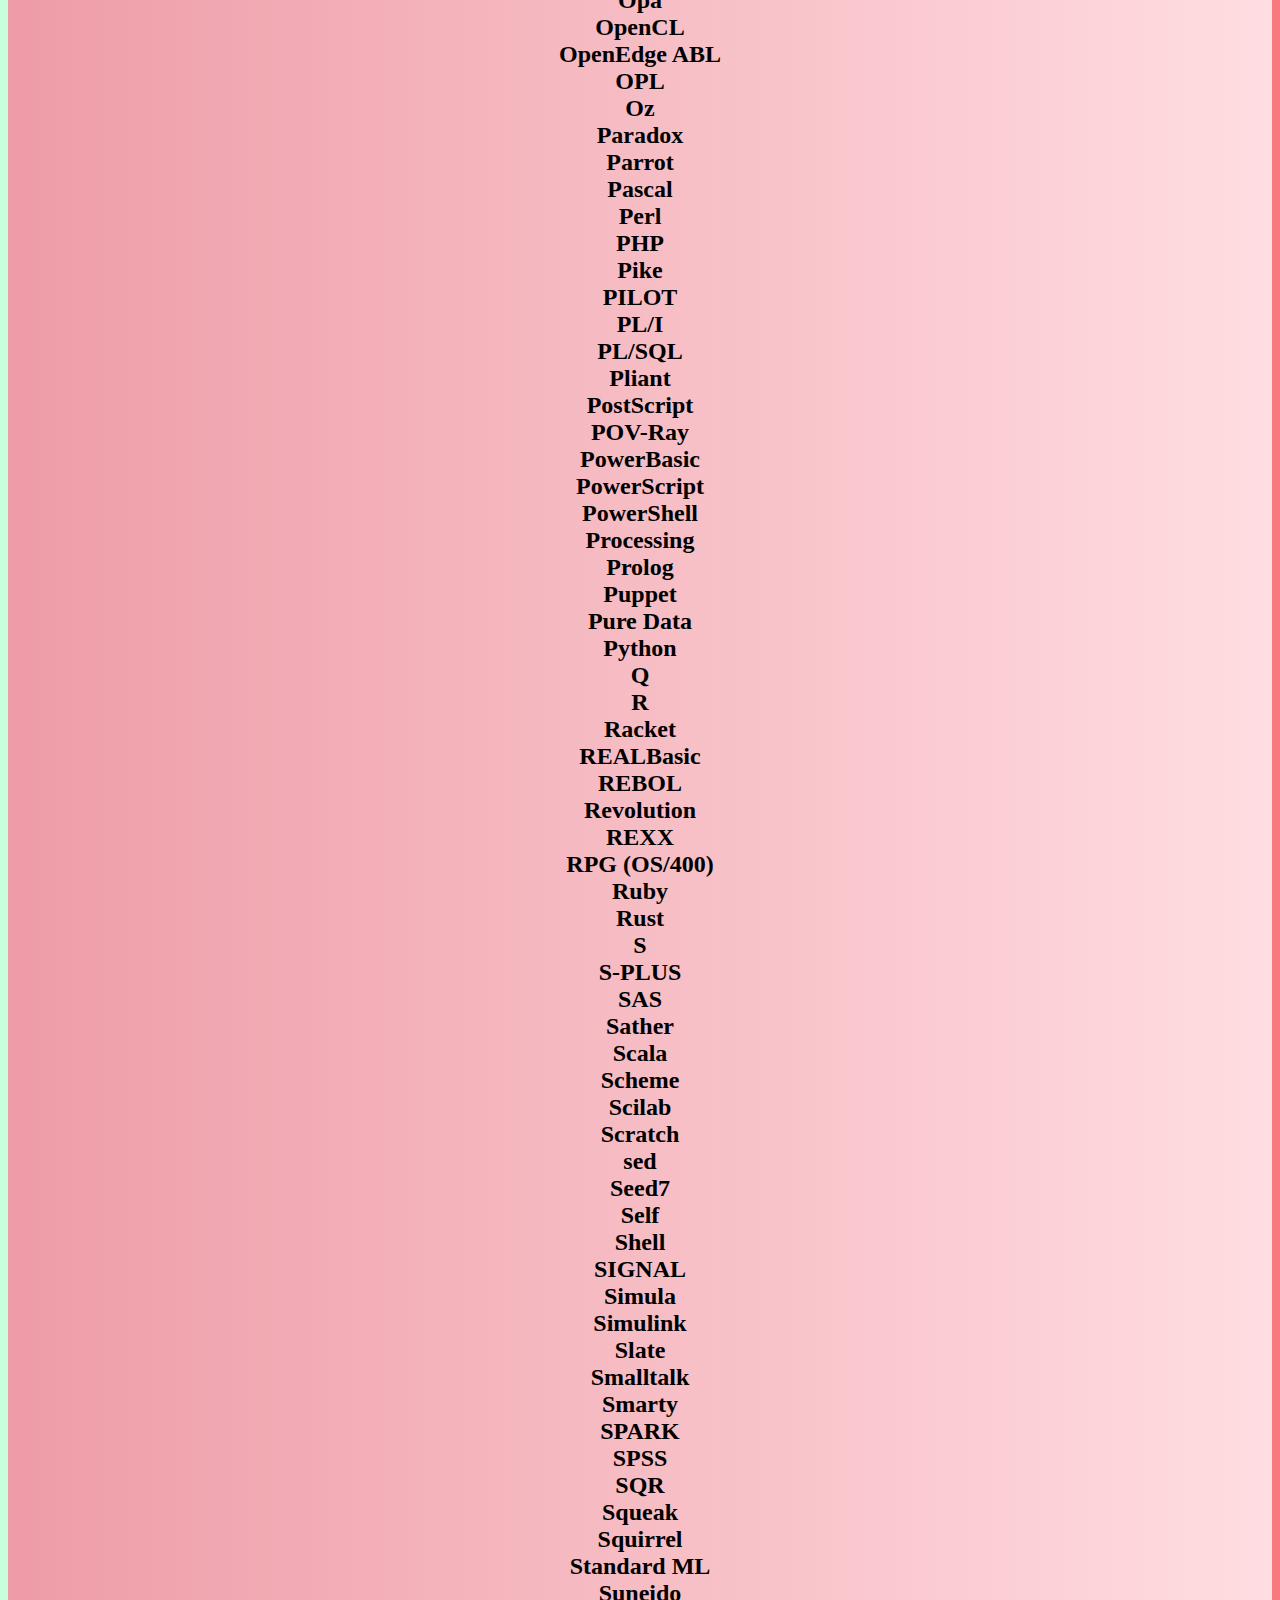
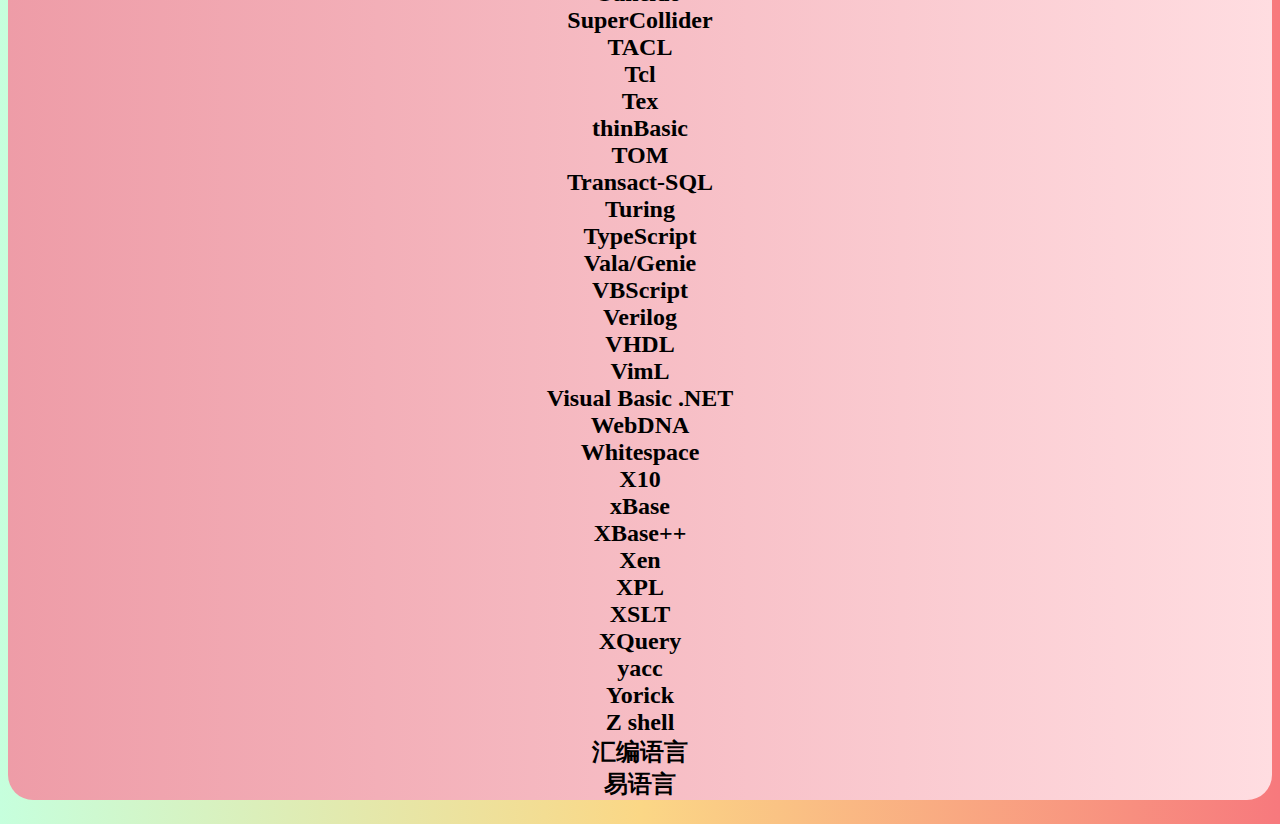
<file: zwcx/zly/bcyylb.html>
<!DOCTYPE html>
<html>
	<head>
		<meta charset="utf-8" name="viewport" content="width=device-width, initial-scale=1, maximum-scale=1, user-scalable=no">
		<title>
		编程语言大全
		</title>
  <link rel="shortcut icon" href="../4.ico" type="image/x-icon">
  <style type="text/css">
  body{
    text-align:center;
    }
    p{
     
  border-radius: 25px;
    }
  </style>
	</head>
	<body style="background-image:linear-gradient(to right, rgb(198, 255, 221), rgb(251, 215, 134), rgb(247, 121, 125));">
 <h1><<编程语言列表>></h1>
 <h2>
		<p style="background-image:linear-gradient(to right, rgb(238, 156, 167), rgb(255, 221, 225));">
			4th Dimension/4D
			<br />
			ABAP
			<br />
			ABC
			<br />
			ActionScript
			<br />
			Ada
			<br />
			Agilent VEE
			<br />
			Algol
			<br />
			Alice
			<br />
			Angelscript
			<br />
			Apex
			<br />
			APL
			<br />
			AppleScript
			<br />
			Arc
			<br />
			Arduino
			<br />
			ASP
			<br />
			AspectJ
			<br />
			Assembly
			<br />
			ATLAS
			<br />
			Augeas
			<br />
			AutoHotkey
			<br />
			AutoIt
			<br />
			AutoLISP
			<br />
			Automator
			<br />
			Avenue
			<br />
			Awk
			<br />
			Ajax
			<br />
			Android
			<br />
			AngularJS
			<br />
			Bash
			<br />
			(Visual) Basic
			<br />
			bc
			<br />
			BCPL
			<br />
			BETA
			<br />
			BlitzMax
			<br />
			Boo
			<br />
			Bourne Shell
			<br />
			Bro
			<br />
			C
			<br />
			C Shell
			<br />
			C#
			<br />
			C&#43;&#43;
			<br />
			C&#43;&#43;/CLI
			<br />
			C-Omega
			<br />
			Caml
			<br />
			Ceylon
			<br />
			CFML
			<br />
			cg
			<br />
			Ch
			<br />
			CHILL
			<br />
			CIL
			<br />
			CL (OS/400)
			<br />
			Clarion
			<br />
			Clean
			<br />
			Clipper
			<br />
			Clojure
			<br />
			CLU
			<br />
			COBOL
			<br />
			Cobra
			<br />
			CoffeeScript
			<br />
			ColdFusion
			<br />
			COMAL
			<br />
			Common Lisp
			<br />
			Coq
			<br />
			cT
			<br />
			Curl
			<br />
			Css
			<br />
			D
			<br />
			Dart
			<br />
			DCL
			<br />
			DCPU-16 ASM
			<br />
			Delphi/Object Pascal
			<br />
			DiBOL
			<br />
			Dylan
			<br />
			E
			<br />
			eC
			<br />
			Ecl
			<br />
			ECMAScript
			<br />
			EGL
			<br />
			Eiffel
			<br />
			Elixir
			<br />
			Emacs Lisp
			<br />
			Erlang
			<br />
			Etoys
			<br />
			Euphoria
			<br />
			EXEC
			<br />
			F#
			<br />
			Factor
			<br />
			Falcon
			<br />
			Fancy
			<br />
			Fantom
			<br />
			Felix
			<br />
			Forth
			<br />
			Fortran
			<br />
			Fortress
			<br />
			(Visual) FoxPro
			<br />
			Gambas
			<br />
			GNU Octave
			<br />
			Go
			<br />
			Google AppsScript
			<br />
			Gosu
			<br />
			Groovy
			<br />
			Haskell
			<br />
			haXe
			<br />
			Heron
			<br />
			HPL
			<br />
			HyperTalk
			<br />
			Html
			<br />
			Icon
			<br />
			IDL
			<br />
			Inform
			<br />
			Informix-4GL
			<br />
			INTERCAL
			<br />
			Io
			<br />
			Ioke
			<br />
			J
			<br />
			J#
			<br />
			JADE
			<br />
			Java
			<br />
			Java FX Script
			<br />
			JavaScript
			<br />
			JScript
			<br />
			JScript.NET
			<br />
			Julia
			<br />
			Korn Shell
			<br />
			Kotlin
			<br />
			LabVIEW
			<br />
			Ladder Logic
			<br />
			Lasso
			<br />
			Limbo
			<br />
			Lingo
			<br />
			Lisp
			<br />
			Logo
			<br />
			Logtalk
			<br />
			LotusScript
			<br />
			LPC
			<br />
			Lua
			<br />
			Lustre
			<br />
			M4
			<br />
			MAD
			<br />
			Magic
			<br />
			Magik
			<br />
			Malbolge
			<br />
			MANTIS
			<br />
			Maple
			<br />
			Mathematica
			<br />
			MATLAB
			<br />
			Max/MSP
			<br />
			MAXScript
			<br />
			MEL
			<br />
			Mercury
			<br />
			Mirah
			<br />
			Miva
			<br />
			ML
			<br />
			Monkey
			<br />
			Modula-2
			<br />
			Modula-3
			<br />
			MOO
			<br />
			Moto
			<br />
			MS-DOS Batch
			<br />
			MUMPS
			<br />
			NATURAL
			<br />
			Nemerle
			<br />
			Nimrod
			<br />
			NQC
			<br />
			NSIS
			<br />
			Nu
			<br />
			NXT-G
			<br />
			Oberon
			<br />
			Object Rexx
			<br />
			Objective-C
			<br />
			Objective-J
			<br />
			OCaml
			<br />
			Occam
			<br />
			ooc
			<br />
			Opa
			<br />
			OpenCL
			<br />
			OpenEdge ABL
			<br />
			OPL
			<br />
			Oz
			<br />
			Paradox
			<br />
			Parrot
			<br />
			Pascal
			<br />
			Perl
			<br />
			PHP
			<br />
			Pike
			<br />
			PILOT
			<br />
			PL/I
			<br />
			PL/SQL
			<br />
			Pliant
			<br />
			PostScript
			<br />
			POV-Ray
			<br />
			PowerBasic
			<br />
			PowerScript
			<br />
			PowerShell
			<br />
			Processing
			<br />
			Prolog
			<br />
			Puppet
			<br />
			Pure Data
			<br />
			Python
			<br />
			Q
			<br />
			R
			<br />
			Racket
			<br />
			REALBasic
			<br />
			REBOL
			<br />
			Revolution
			<br />
			REXX
			<br />
			RPG (OS/400)
			<br />
			Ruby
			<br />
			Rust
			<br />
			S
			<br />
			S-PLUS
			<br />
			SAS
			<br />
			Sather
			<br />
			Scala
			<br />
			Scheme
			<br />
			Scilab
			<br />
			Scratch
			<br />
			sed
			<br />
			Seed7
			<br />
			Self
			<br />
			Shell
			<br />
			SIGNAL
			<br />
			Simula
			<br />
			Simulink
			<br />
			Slate
			<br />
			Smalltalk
			<br />
			Smarty
			<br />
			SPARK
			<br />
			SPSS
			<br />
			SQR
			<br />
			Squeak
			<br />
			Squirrel
			<br />
			Standard ML
			<br />
			Suneido
			<br />
			SuperCollider
			<br />
			TACL
			<br />
			Tcl
			<br />
			Tex
			<br />
			thinBasic
			<br />
			TOM
			<br />
			Transact-SQL
			<br />
			Turing
			<br />
			TypeScript
			<br />
			Vala/Genie
			<br />
			VBScript
			<br />
			Verilog
			<br />
			VHDL
			<br />
			VimL
			<br />
			Visual Basic .NET
			<br />
			WebDNA
			<br />
			Whitespace
			<br />
			X10
			<br />
			xBase
			<br />
			XBase&#43;&#43;
			<br />
			Xen
			<br />
			XPL
			<br />
			XSLT
			<br />
			XQuery
			<br />
			yacc
			<br />
			Yorick
			<br />
			Z shell
			<br />
			汇编语言
			<br />
			易语言
		</p>
  </h2>
	</body>

</html>
</file>
<file: denglu.css>
* {
    box-sizing: border-box;
    margin: 0;
    padding: 0;
    font-weight: 300;
}

body {
    font-family: "Microsoft YaHei";
    color: white;
    font-weight: 300;
}

body ::-webkit-input-placeholder {
    /* WebKit browsers */
    font-family: "Microsoft YaHei";
    color: #aaaa7f;
    font-weight: 300;
}

body :-moz-placeholder {
    /* Mozilla Firefox 4 to 18 */
    font-family: "Microsoft YaHei";
    color: white;
    opacity: 1;
    font-weight: 300;
}

body ::-moz-placeholder {
    /* Mozilla Firefox 19+ */
    font-family: "Microsoft YaHei";
    color: white;
    opacity: 1;
    font-weight: 300;
}

body :-ms-input-placeholder {
    /* Internet Explorer 10+ */
    font-family: "Microsoft YaHei";
    color: white;
    font-weight: 300;
}

.wrapper {
    background-image: url(bj.jpg);
 background-size: 100% 150%;
    position: absolute;
    top: 0;
    left: 0;
    width: 100%;
    height: 100%;
    overflow: hidden;

}

.wrapper.form-success .container h1 {
    -webkit-transform: translateY(85px);
    -ms-transform: translateY(85px);
    transform: translateY(85px);
}

.container {
    max-width: 600px;
    margin: 0 auto;
    margin-top: 7%;
    padding: 80px 0;
    height: 400px;
    text-align: center;
}

.container h1 {
    font-size: 40px;
    -webkit-transition-duration: 1s;
    transition-duration: 1s;
    -webkit-transition-timing-function: ease-in-put;
    transition-timing-function: ease-in-put;
    font-weight: 2000;
}
.dengluwaikuang{
 border-radius: 20px;
  border: 2px solid #ffff00;
  width: 88%;
margin:5% auto ;
}
form {
    padding: 30px 0;
    position: relative;
    z-index: 2;
	
}

form input {
    -webkit-appearance: none;
    -moz-appearance: none;
    appearance: none;
    outline: 0;
    border: 1px solid rgba(255, 255, 255, 0.4);
    background-color: rgba(255, 255, 255, 0.2);
    width: 90%;
    border-radius: 3px;
    padding: 10px 15px;
    margin: 0 auto 20px auto;
    display: block;
    text-align: left;
    font-family: "Microsoft YaHei";
    font-size: 15px;
    color: white;
    -webkit-transition-duration: 0.25s;
    transition-duration: 0.25s;
    font-weight: 300;
}

form input:hover {
    background-color: rgba(255, 255, 255, 0.4);
}

form input:focus {
    background-color: white;
    width: 300px;
    color: #ee9ca7;
}

form button {
    -webkit-appearance: none;
    -moz-appearance: none;
    appearance: none;
    outline: 0;
    background-color: white;
    font
    width: 100px;
    cursor:-family: "Microsoft YaHei";
    border: 0;
    padding: 10px 15px;
    color: #ee9ca7;
    border-radius: 3px; pointer;
    font-size: 18px;
    -webkit-transition-duration: 0.25s;
    transition-duration: 0.25s;
}

form button:hover {
    background-color: #f5f7f9;
}

.bg-bubbles {
    position: absolute;
    top: 0;
    left: 0;
    width: 100%;
    height: 100%;
    z-index: 1;
}

.bg-bubbles li {
    position: absolute;
    list-style: none;
    display: block;
    width: 40px;
    height: 40px;
    background-color: rgba(255, 255, 255, 0.15);
    bottom: -160px;
    -webkit-animation: square 30s infinite;
    animation: square 30s infinite;
    -webkit-transition-timing-function: linear;
    transition-timing-function: linear;
}

.bg-bubbles li:nth-child(1) {
    left: 10%;
}

.bg-bubbles li:nth-child(2) {
    left: 20%;
    width: 80px;
    height: 80px;
    -webkit-animation-delay: 2s;
    animation-delay: 2s;
    -webkit-animation-duration: 17s;
    animation-duration: 17s;
}

.bg-bubbles li:nth-child(3) {
    left: 25%;
    -webkit-animation-delay: 4s;
    animation-delay: 4s;
}

.bg-bubbles li:nth-child(4) {
    left: 40%;
    width: 60px;
    height: 60px;
    -webkit-animation-duration: 22s;
    animation-duration: 22s;
    background-color: rgba(255, 255, 255, 0.25);
}

.bg-bubbles li:nth-child(5) {
    left: 70%;
}

.bg-bubbles li:nth-child(6) {
    left: 80%;
    width: 120px;
    height: 120px;
    -webkit-animation-delay: 3s;
    animation-delay: 3s;
    background-color: rgba(255, 255, 255, 0.2);
}

.bg-bubbles li:nth-child(7) {
    left: 32%;
    width: 160px;
    height: 160px;
    -webkit-animation-delay: 7s;
    animation-delay: 7s;
}

.bg-bubbles li:nth-child(8) {
    left: 55%;
    width: 20px;
    height: 20px;
    -webkit-animation-delay: 15s;
    animation-delay: 15s;
    -webkit-animation-duration: 40s;
    animation-duration: 40s;
}

.bg-bubbles li:nth-child(9) {
    left: 25%;
    width: 10px;
    height: 10px;
    -webkit-animation-delay: 2s;
    animation-delay: 2s;
    -webkit-animation-duration: 40s;
    animation-duration: 40s;
    background-color: rgba(255, 255, 255, 0.3);
}

.bg-bubbles li:nth-child(10) {
    left: 90%;
    width: 160px;
    height: 160px;
    -webkit-animation-delay: 11s;
    animation-delay: 11s;
}

@-webkit-keyframes square {
    0% {
        -webkit-transform: translateY(0);
        transform: translateY(0);
    }
    100% {
        -webkit-transform: translateY(-900px) rotate(600deg);
        transform: translateY(-900px) rotate(600deg);
    }
}

@keyframes square {
    0% {
        -webkit-transform: translateY(0);
        transform: translateY(0);
    }
    100% {
        -webkit-transform: translateY(-900px) rotate(600deg);
        transform: translateY(-900px) rotate(600deg);
    }
}
</file>
<file: zwcx/zldq/bundle-valentine.min.css>
a:link,a:active {
	color:#4371a6
}
a:visited {
	color:#4371a6
}
a:hover {
	color:#000
}
body {
	margin:0;
	padding:0;
	font-family:'PingFang SC','Microsoft YaHei','Helvetica Neue','Helvetica','Arial',sans-serif;
	font-size:13px;
	word-wrap:break-word;
	line-height:1.6;
	background-image:url(images/bg.gif)
}
td {
	font-size:12px;
	word-wrap:break-word;
	line-height:150%
}
.header {
	height:230px;
	background-image:url();
	background-repeat:no-repeat;
	background-position:center middle;
	border-bottom:0 solid #000;
	padding-left:20px;
	padding-top:50px
}
a.headermaintitle:visited,a.headermaintitle:active,a.headermaintitle:link {
	color:#4371a6;
	font-size:16px;
	font-weight:bold;
	text-decoration:none
}
a.headermaintitle:hover {
	color:#808080
}
.navbar {
	padding-left:10px;
	padding-right:10px;
	border-bottom:2px dotted #dadff7
}
.navbar>nav .navbar-list {
	font-size:14px;
	margin:0;
	padding:0
}
#leftcontent {
	position:absolute;
	top:230px;
	left:10px;
	width:220px;
	background-color:#fff;
	border:1px dotted #bdcdee;
	font-family:Arial;
	font-size:12px
}
.has-navbar #leftcontent {
	top:272px
}
.has-bannerbar #leftcontent {
	top:304px
}
#leftcontentcontainer {
	padding:10px;
	background-image:url(images/bg_leftcontent.jpg);
	background-repeat:no-repeat
}
#centercontent {
	padding-top:20px;
	padding-right:10px;
	padding-left:240px
}
#mytopmenu {
	border:0 solid #5e5e5e;
	background-image:url(images/bg_menu.gif);
	background-repeat:no-repeat;
	padding:4px;
	padding-left:10px;
	padding-right:40px;
	height:54px;
	margin-right:10px;
	margin-left:241px;
	text-align:right;
	font-size:12px
}
#mystats {
	margin-top:24px
}
a.menu:link,a.menu:visited,a.menu:active {
	color:#4371a6
}
a.menu:hover {
	color:#4371a6
}
#rightcontent {
	position:absolute;
	right:10px;
	top:70px;
	width:200px;
	background:#ffffff
}
#mylinks {
	font-size:12px;
	position:absolute;
	padding:8px;
	padding-left:12px;
	padding-right:12px;
	left:260px
}
.footer {
	background-image:url(images/bg_footer.jpg);
	background-repeat:no-repeat;
	color:#000;
	padding-top:20px;
	padding-left:150px;
	margin-top:0;
	margin-right:19px;
	margin-left:240px;
	text-align:left;
	line-height:20px;
	height:70px
}
.day {
	border:1px dotted #bdcdee;
	background-color:#fff;
	background-image:url(images/bg_day.jpg);
	background-repeat:no-repeat;
	background-position:left middle;
	padding:20px;
	color:#4b4b4b;
	margin-bottom:20px;
	margin-left:2px
}
.dayTitle {
	font-size:13px;
	font-weight:bold;
	margin-bottom:40px;
	padding:14px 0 0 45px
}
a.dayTitle:link,a.dayTitle:visited,a.dayTitle:active {
	color:#fff
}
a.dayTitle:hover {
	color:#000
}
.postSeparator {
	background-image:url(images/line.gif);
	background-repeat:x-repeat;
	height:10;
	border-top:0 dotted #000;
	margin-top:20px;
	margin-bottom:20px
}
.news {
	font-family:Verdana;
	font-size:11px;
	font-weight:bold
}
.newsItem {
	margin-top:2px;
	margin-bottom:20px;
	text-align:left
}
.blogstats {
	font-size:11px
}
.entrylist {
	border:1px dotted #bdcdee;
	background-color:#fff;
	padding:20px;
	padding-bottom:8px;
	color:#7b7d62
}
.listtitle {
	background-repeat:no-repeat;
	font-family:verdana;
	font-size:14.7px;
	font-weight:bold;
	color:#666;
	margin-bottom:10px;
	height:21
}
.entrylistTitle {
	font-family:verdana;
	font-size:16px;
	font-weight:bold;
	color:#000
}
.entrylistDescription {
	margin-bottom:20px
}
.entrylistItemTitle {
	font-size:13px;
	text-decoration:none;
	font-weight:bold
}
.entrylistItemPostDesc {
	font-size:12px
}
.gallery {
	border:1px dotted #bdcdee;
	background-color:#fff;
	padding:20px;
	color:#7b7d62
}
.galleryTitle {
	font-family:verdana;
	font-size:16px;
	font-weight:bold;
	color:#000
}
.galleryDescription {
	margin-bottom:20px
}
.galleryThumbnail {
	padding:20px;
	padding-left:0
}
.post {
	border:1px dotted #bdcdee;
	background-color:#fff;
	padding:20px;
	color:#4b4b4b;
	font-size:13px
}
.postTitle {
	font-size:14.7px;
	font-weight:bold;
	margin-bottom:10px
}
.postTitle2 {
	text-decoration:none
}
.postDesc {
	color:#303030;
	margin-top:10px;
	text-align:right
}
.contact {
	border:1px dotted #bdcdee;
	background-color:#fff;
	padding:20px;
	padding-left:22px;
	font-family:Verdana;
	font-weight:bold;
	font-size:11px
}
.comments {
	border:1px dotted #bdcdee;
	border-top:0;
	background-color:#fff;
	padding:20px;
	padding-left:22px;
	padding-top:0;
	font-family:Verdana;
	font-weight:bold;
	font-size:11px
}
.commentsTable {
	font-family:Verdana;
	font-size:11px;
	margin-top:15px
}
.feedback {
	border:1px dotted #bdcdee;
	border-bottom:0;
	background-color:#fff;
	margin-top:20px;
	margin-bottom:0;
	padding:20px;
	padding-bottom:30px
}
.feedbackTitle {
	font-family:Verdana;
	font-weight:bold;
	font-size:11px
}
.feedbackItem,.feedbackNoItems {
	margin-bottom:0;
	margin-top:20px;
	line-height:200%
}
.feedbackList {
	list-style:none;
	margin-left:0;
	margin-right:0;
	padding-left:0;
	padding-right:0
}
.feedbackListTitle {
	padding-bottom:6px;
	position:absolute;
	font-size:9px;
	padding:5px;
	padding-left:7px;
	color:#000
}
.feedbackListSubtitle {
	background-color:#fff;
	color:#000;
	padding:5px;
	padding-right:7px;
	border:1px dotted #bdcdee;
	text-align:right;
	font-size:9px;
	margin-bottom:8px
}
.catListTitle {
	background-repeat:no-repeat;
	font-family:Verdana;
	font-size:14.7px;
	margin-bottom:10px;
	height:21
}
.catList {
	list-style:none;
	border-top:0;
	margin:0;
	padding-left:10px;
	margin-bottom:20px
}
catListItem {
	padding:1px 0 1 px 0;
	margin-left:5px;
	text-align:left
}
ul {
	list-style:none;
	margin:0;
	padding-left:5px;
	margin-left:5px;
	margin-bottom:10px;
	font-size:12px
}
.Cal {
	border-color:transparent;
	width:90%;
	font-family:Arial;
	font-size:12px;
	margin-top:10px;
	margin-bottom:10px;
	height:180px;
	border:0
}
.CalTitle {
	background-color:transparent;
	font-family:verdana;
	font-size:12px;
	margin-left:0;
	padding:0;
	height:100%;
	font-weight:bold;
	color:#4371a6
}
.CalOtherMonthDay {
	color:#808080;
	font-weight:bold
}
.CalSelector {
	background-color:#fff
}
a.CalNextPrev,a.CalNextPrev:link,a.CalNextPrev:visited,a.CalNextPrev:active {
	color:#fff
}
.CalNextPrev {
	color:#fff
}
.CalDayHeader {
	background-color:transparent;
	font-weight:bold;
	color:#4371a6
}
.CalSelectedDay {
	background-color:#ccc
}
.CalWeekendDay {
	background-color:transparent
}
.CalTodayDay {
	color:#f00
}
.CalTodayDay a {
	color:#f00
}
h1 {
	margin:0;
	margin-top:10px;
	margin-bottom:5px;
	font-size:14.7px;
	color:#666;
	text-align:left
}
h3 {
	margin:0;
	margin-top:10px;
	margin-bottom:5px;
	font-size:13px;
	color:#666;
	text-align:left
}
.feedbackListTitle {
	font-size:12px;
	color:#000
}
.feedbackListSubtitle {
	font-size:12px;
	color:#000
}
.bottom {
	background-image:url(images/bottom.gif);
	background-repeat:no-repeat;
	background-position:left middle
}
h2 {
	font-size:13px;
	font-weight:normal
}
span {
	line-height:150%
}
img {
	border:0
}
@media only screen and (max-width:767px) {
	.header-background {
	display:none
}
#leftcontent {
	position:static;
	width:auto
}
#centercontent {
	padding-left:10px
}
#mytopmenu {
	margin-left:10px
}
#mylinks {
	position:static
}
.commentform {
	margin:10px
}
.footer {
	margin:unset;
	padding:unset;
	text-align:center
}
}
</file>
